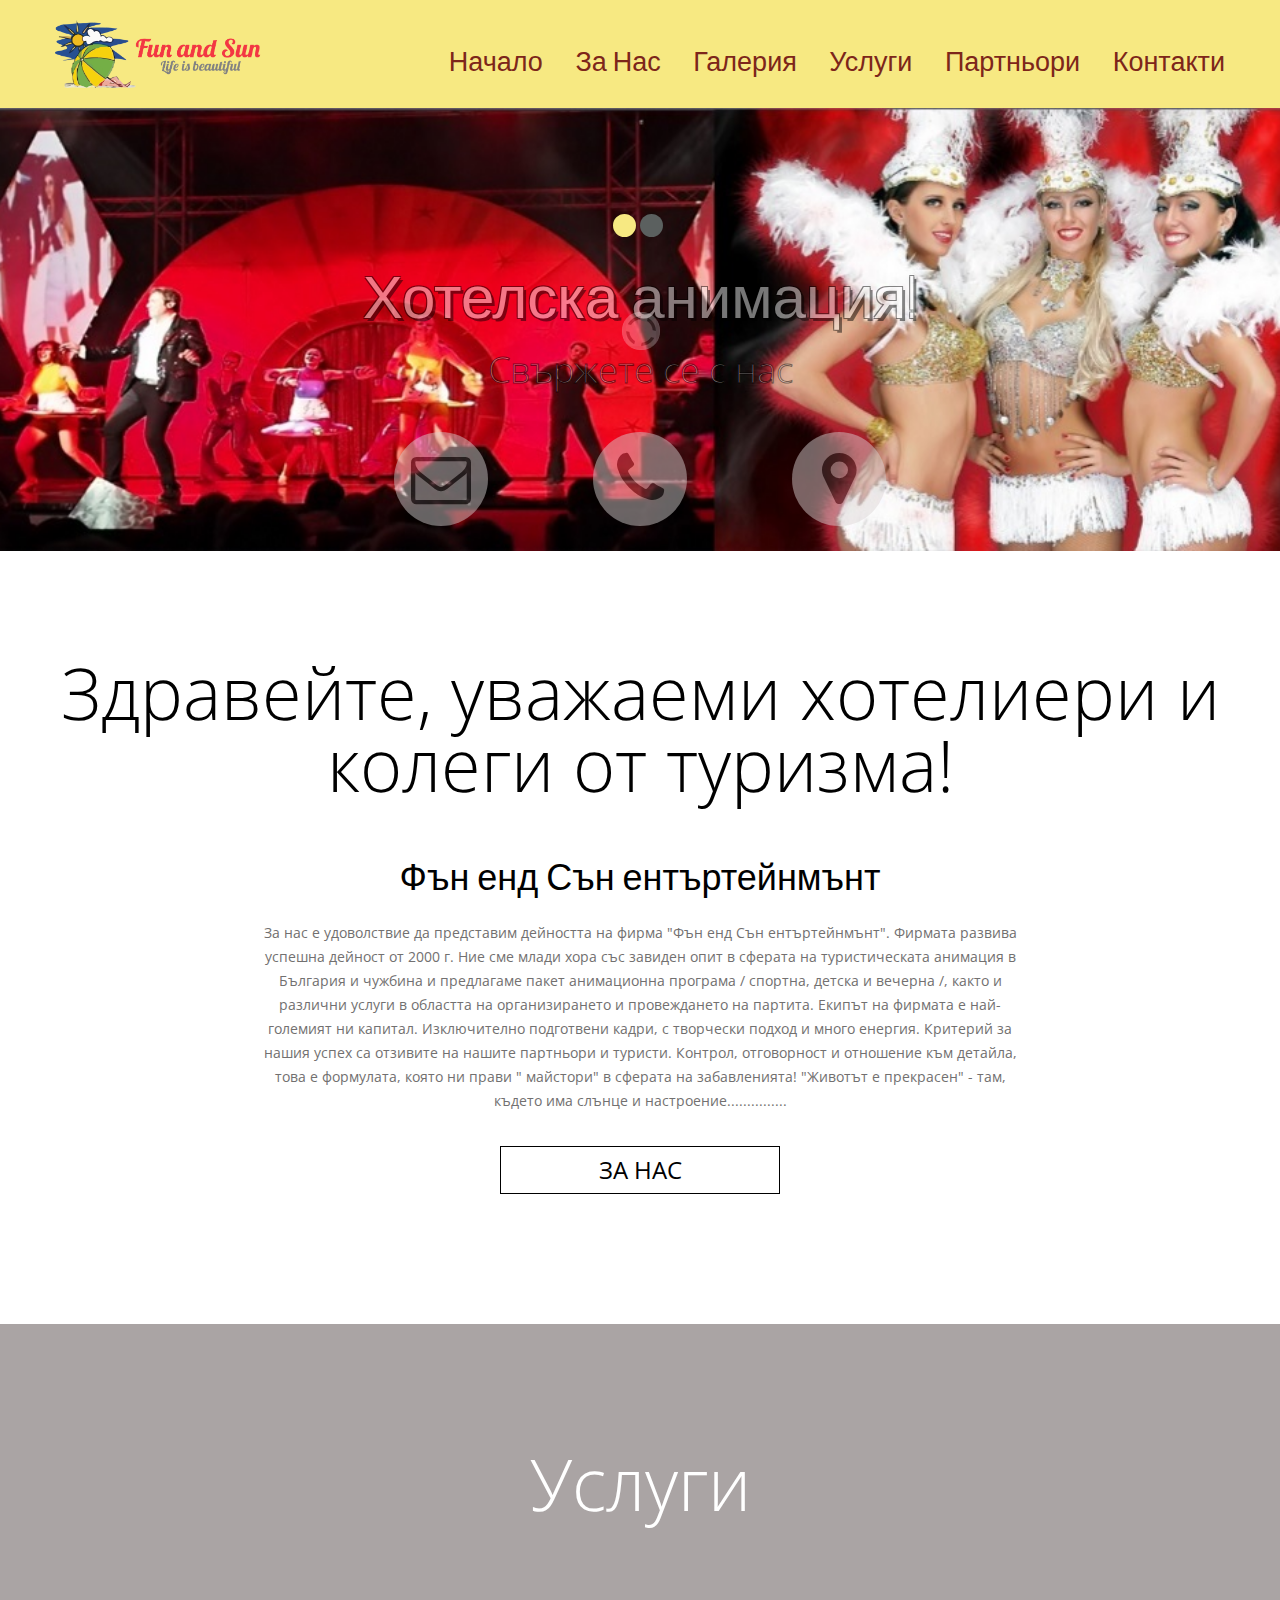
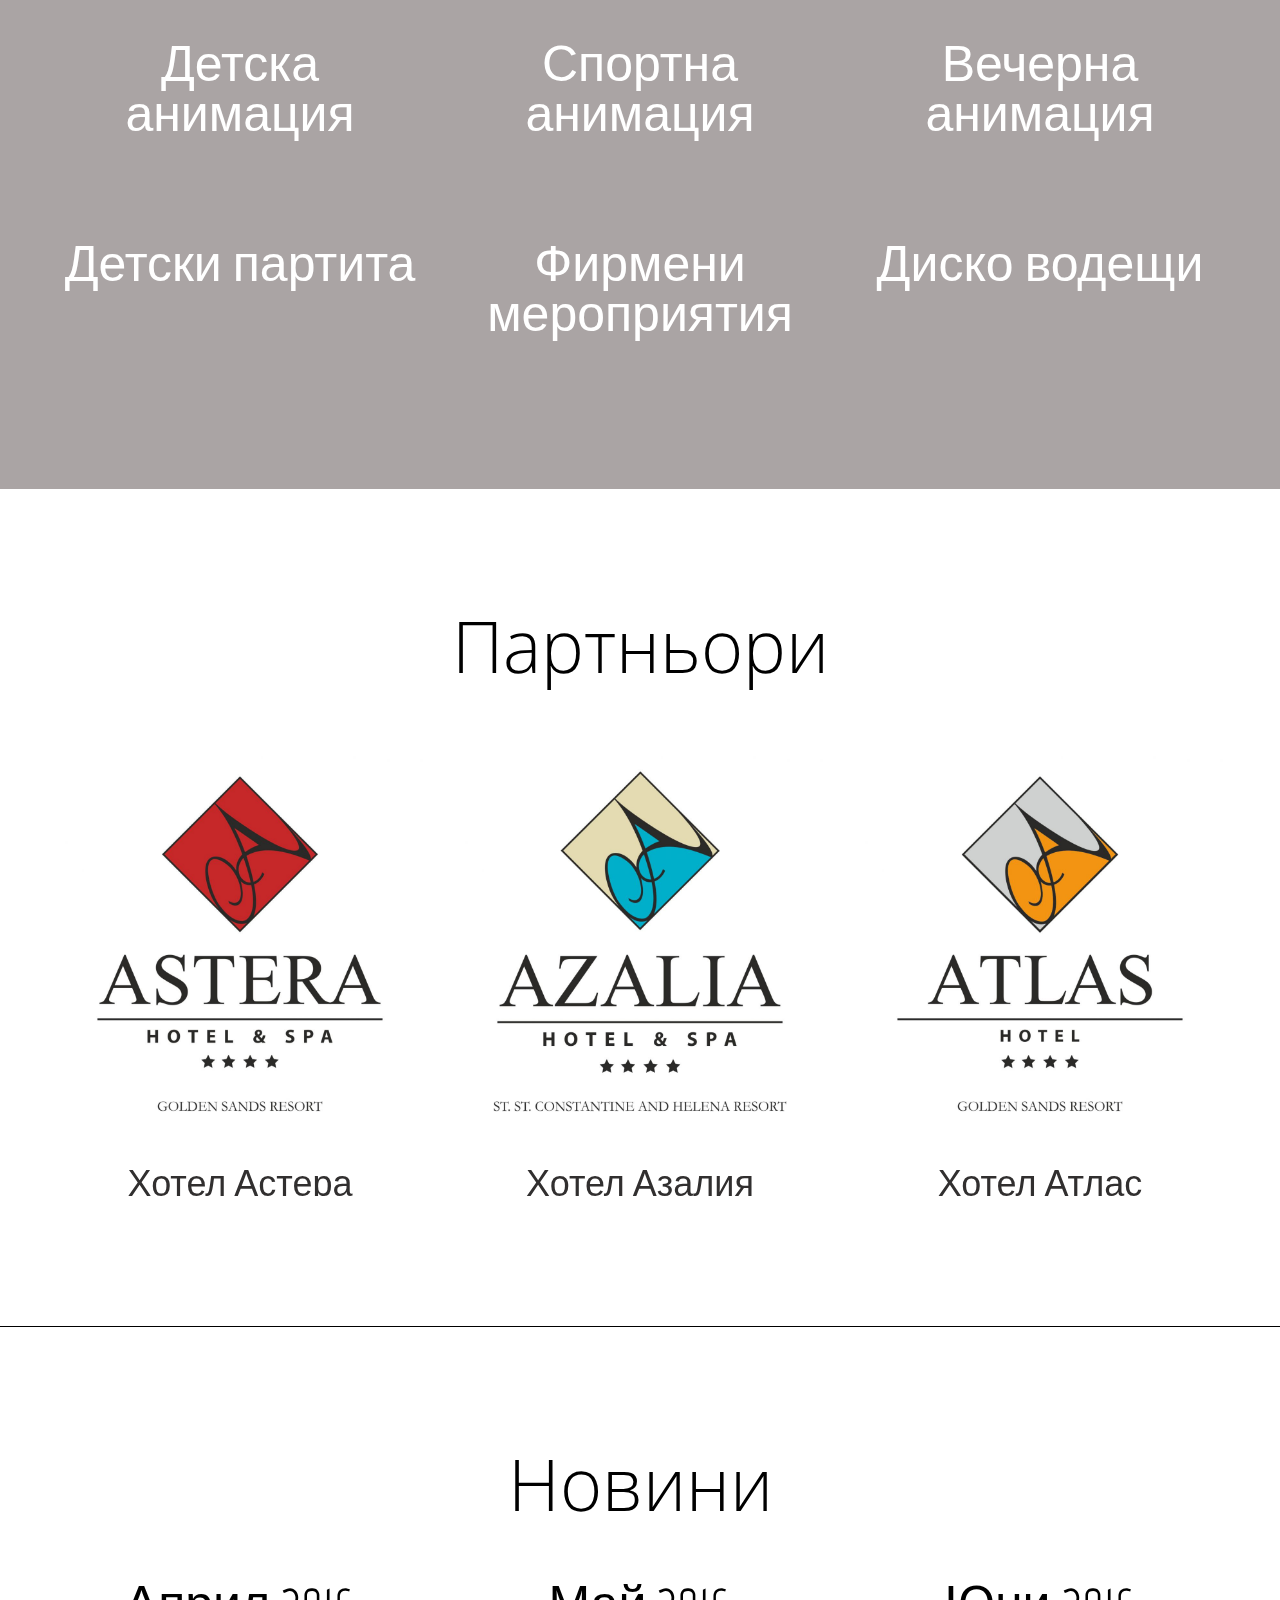
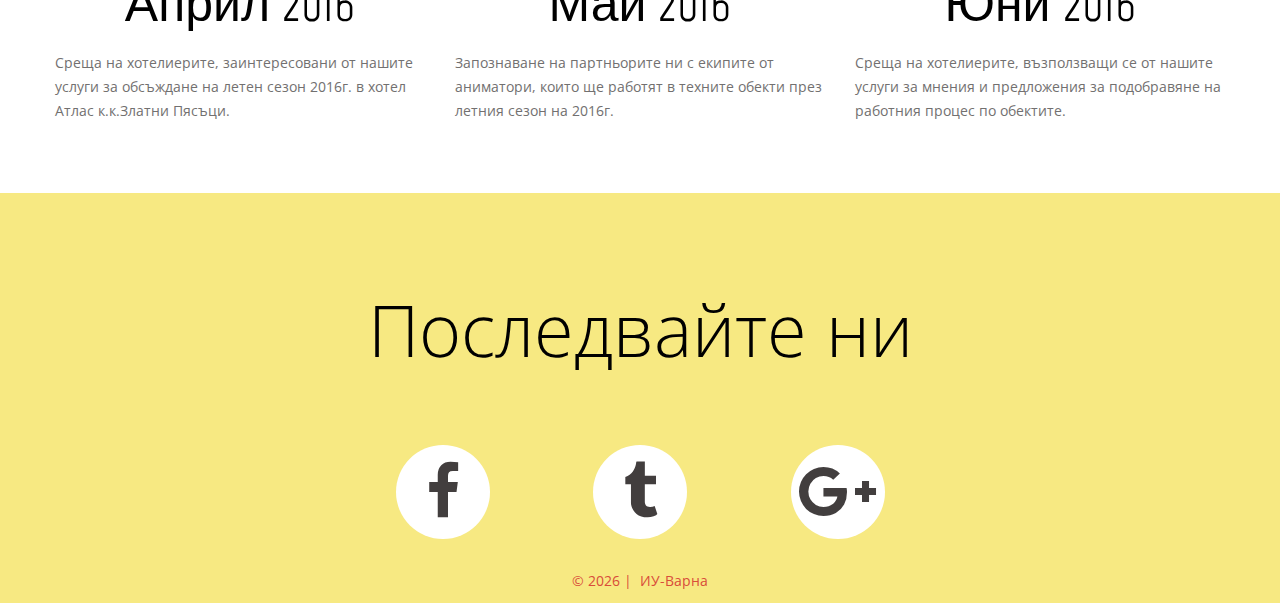
<file: index.html>
<!DOCTYPE html>
<html lang="en">
	<head>
    <meta charset="UTF-8">
        <meta name="description" content="Фън енд Сън ентъртейнмънт -  Фирмата развива успешна дейност от 2000 г. Ние сме млади хора със завиден опит в сферата на туристическата анимация в България и чужбина.">
        <meta name="keywords" content="
        анимация, детска, детска анимация, вечерна, вечерна анимация, спортна, спортна анимация,шоу, шоу програми, организиране на партита, фирмени парита, детски рожден ден">
        <meta name="author" content="Божидара Георгиева, Слави Петров">   
	<title>Fun & Sun</title>
	<meta charset="utf-8">
	<meta name = "format-detection" content = "telephone=no" />
	<link rel="icon" href="images/favicon.ico" type="image/x-icon">
	<link rel="stylesheet" href="css/grid.css">
	<link rel="stylesheet" href="css/style.css">
	<link rel="stylesheet" href="css/camera.css">
	<link rel="stylesheet" href="css/owl.carousel.css">

	<script src="js/jquery.js"></script>
	<script src="js/jquery-migrate-1.2.1.js"></script>
	<script src='js/camera.js'></script>
	<script src="js/owl.carousel.js"></script>
	<script src="js/jquery.stellar.js"></script>
	<script src="js/script.js"></script>
	<!--[if (gt IE 9)|!(IE)]><!-->
	<script src="js/jquery.mobile.customized.min.js"></script>
	<script src="js/wow.js"></script>
	<script>
		$(document).ready(function () {
			if ($('html').hasClass('desktop')) {
				new WOW().init();
			}
		});
	</script>
	<!--<![endif]-->
	<!--[if lt IE 8]>
	<div style=' clear: both; text-align:center; position: relative;'>
	 <a href="http://windows.microsoft.com/en-US/internet-explorer/products/ie/home?ocid=ie6_countdown_bannercode">
		 <img src="images/ie8-panel/warning_bar_0000_us.jpg" border="0" height="42" width="820" alt="You are using an outdated browser. For a faster, safer browsing experience, upgrade for free today." />
	 </a>
	</div>
	<![endif]-->
	<!--[if lt IE 9]>
		<script src="js/html5shiv.js"></script>
		<link rel="stylesheet" type="text/css" media="screen" href="css/ie.css">
	<![endif]-->
	</head>
<body class="index">
<!--==============================header=================================-->
<header id="header">
	<div id="stuck_container">
		<div class="container">
			<div class="row">
				<div class="grid_12">
					<!-- <h1><a href="index.html">Fun & Sun</a><span>Life is beautiful</span></h1> -->
					<img id="logo" src="images/logo.png" alt="">
					<nav>
						<ul class="sf-menu">
							
                            <li><a href="index.html">Начало</a></li>
							<li><a href="index-1.html">За Нас</a></li>
							<li><a href="index-2.html">Галерия</a></li>
							<li><a href="index-3.html">Услуги</a></li>
                            <li><a href="index-4.html">Партньори</a></li>
                            <li><a href="index-5.html">Контакти</a></li>
						</ul>
					</nav>
				</div>
			</div>
		</div>
	</div>
</header>

<!--=======content================================-->

<section id="content">
	<div class="full-width-container block-1">
		<div class="camera_container">
			<div id="camera_wrap">
				<div class="item" data-src="images/index_img_slider-1.jpg">
					<div class="camera_caption fadeIn">
						<h3>Хотелска анимация!</h3>
						<p>Свържете се с нас</p>
						<a href="#" class="btn bd-ra"><span class="fa fa-envelope-o"></span></a>
						<a href="#" class="btn bd-ra"><span class="fa fa-phone"></span></a>
						<a href="#" class="btn bd-ra"><span class="fa fa-map-marker"></span></a>
					</div>
				</div>
				<div class="item" data-src="images/index_img_slider-2.jpg">
					<div class="camera_caption fadeIn">
						<h3>Да се забавляваме заедно!</h3>
						<p>Свържете се с нас</p>
						<a href="#" class="btn bd-ra"><span class="fa fa-envelope-o"></span></a>
						<a href="#" class="btn bd-ra"><span class="fa fa-phone"></span></a>
						<a href="#" class="btn bd-ra"><span class="fa fa-map-marker"></span></a>
					</div>
				</div>
			</div>
		</div>
	</div>
	<div class="full-width-container block-2">
		<div class="container">
			<div class="row">
				<div class="grid_12">
					<header>
						<h2><span>Здравейте, уважаеми хотелиери и колеги от туризма!</span></h2>
					</header>
					<h4><a href="#">Фън енд Сън ентъртейнмънт</a></h4>
					<p>За нас е удоволствие да представим дейността на фирма "Фън енд Сън ентъртейнмънт". Фирмата развива успешна дейност от 2000 г. Ние сме млади хора със завиден опит в сферата на туристическата анимация в България и чужбина и предлагаме пакет анимационна програма / спортна, детска и вечерна /, както и различни услуги в областта на организирането и провеждането на партита.
Екипът на фирмата е най- големият ни капитал. Изключително подготвени кадри, с творчески подход и много енергия. Критерий за нашия успех са отзивите на нашите партньори и туристи. Контрол, отговорност и отношение към детайла, това е формулата, която ни прави " майстори" в сферата на забавленията!
"Животът е прекрасен" - там, където има слънце и настроение...............</p>
					<a href="index-1.html" class="btn">За Нас</a>
				</div>
			</div>
		</div>
	</div>
	<div class="full-width-container block-3 parallax-block" data-stellar-background-ratio="0.5">
		<div class="container">
			<div class="row">
				<div class="grid_12">
					<header>
						<h2><span>Услуги</span></h2>
					</header>
				</div>
				<div class="grid_4">
					<div class="element"><h3><a href="#">Детска анимация</a></h3></div>
				</div>
				<div class="grid_4">
					<div class="element"><h3><a href="#">Спортна анимация</a></h3></div>
				</div>
				<div class="grid_4">
					<div class="element"><h3><a href="#">Вечерна анимация</a></h3></div>
				</div>
				<div class="grid_4">
					<div class="element"><h3><a href="#">Детски партита</a></h3></div>
				</div>
				<div class="grid_4">
					<div class="element"><h3><a href="#">Фирмени мероприятия</a></h3></div>
				</div>
				<div class="grid_4">
					<div class="element"><h3><a href="#">Диско водещи</a></h3></div>
				</div>
			</div>
		</div>
	</div>
	<div class="full-width-container block-4">
		<div class="container">
			<div class="row">
				<div class="grid_12">
					<header>
						<h2><span>Партньори</span></h2>
					</header>
				</div>
			</div>
			<div class="row">
				<div id="owl-carousel" class="owl-carousel">
					<div class="grid_4">
						<div class="">
							<div class="img_container"><img src="images/index_img-1.jpg" alt="img"></div>
							<div class="owl-text">Хотел Астера</div>
						</div>
					</div>
					<div class="grid_4">
						<div class="">
							<div class="img_container"><img src="images/index_img-2.jpg" alt="img"></div>
							<div class="owl-text">Хотел Азалия</div>
						</div>
					</div>
					<div class="grid_4">
						<div class="">
							<div class="img_container"><img src="images/index_img-3.jpg" alt="img"></div>
							<div class="owl-text">Хотел Атлас</div>
						</div>
					</div>
				
						</div>
					</div>
				</div>
			</div>
		</div>
	</div>
	<div class="full-width-container block-5">
		<div class="container">
			<div class="row">
				<div class="grid_12">
					<header>
						<h2><span>Новини</span></h2>
					</header>
				</div>
				<div class="grid_4">
					<article>
						<h3><a href="#">Април 2016</a></h3>
						<p>Среща на хотелиерите, заинтересовани от нашите услуги за обсъждане на летен сезон 2016г. в хотел Атлас к.к.Златни Пясъци.</p>
						
					</article>
				</div>
				<div class="grid_4">
					<article>
						<h3><a href="#">Май 2016</a></h3>
						<p>Запознаване на партньорите ни с екипите от аниматори, които ще работят в техните обекти през летния сезон на 2016г.</p>
						
					</article>
				</div>
				<div class="grid_4">
					<article>
						<h3><a href="#">Юни 2016</a></h3>
						<p>Среща на хотелиерите, възползващи се от нашите услуги за мнения и предложения за подобравяне на работния процес по обектите. </p>
						
					</article>
				</div>
			</div>
		</div>
	</div>
</section>

<!--=======footer=================================-->
<footer id="footer">
	<div class="container">
		<div class="row">
			<div class="grid_12 copyright">
				<h2><span>Последвайте ни</span></h2>
				<a href="https://www.facebook.com/Fun-Sun-Entertainment-Company-170902872947442/?fref=ts" class="btn bd-ra"><span class="fa fa-facebook"></span></a>
				<a href="http://beachoceansea.tumblr.com/" class="btn bd-ra"><span class="fa fa-tumblr"></span></a>
				<a href="https://plus.google.com/+FunandsunholidaysKL/posts" class="btn bd-ra"><span class="fa fa-google-plus"></span></a>
				<pre>© <span id="copyright-year"></span> |  ИУ-Варна</pre>
				
			</div>
		</div>
	</div>
</footer>
<script>
	jQuery(function(){
		jQuery('#camera_wrap').camera({
			height: '34.58333333333333%',
			thumbnails: false,
			pagination: true,
			fx: 'simpleFade',
			loader: 'none',
			hover: false,
			navigation: false,
			playPause: false,
			minHeight: "139px",
		});
	});
</script>
<script>
	$(document).ready(function() {
		$(".owl-carousel").owlCarousel({
			navigation: true,
			pagination: false,
			items : 3,
			itemsDesktop : [1199,3],
			itemsDesktopSmall : [979,3],
			itemsTablet: [750,1],
			itemsMobile : [479,1],
			navigationText: false
		});
	});
</script>
<script>
	$(document).ready(function() { 
			if ($('html').hasClass('desktop')) {
				$.stellar({
					horizontalScrolling: false,
					verticalOffset: 20,
					resposive: true,
					hideDistantElements: true,
				});
			}
		});
</script>
</body>
</html>
</file>
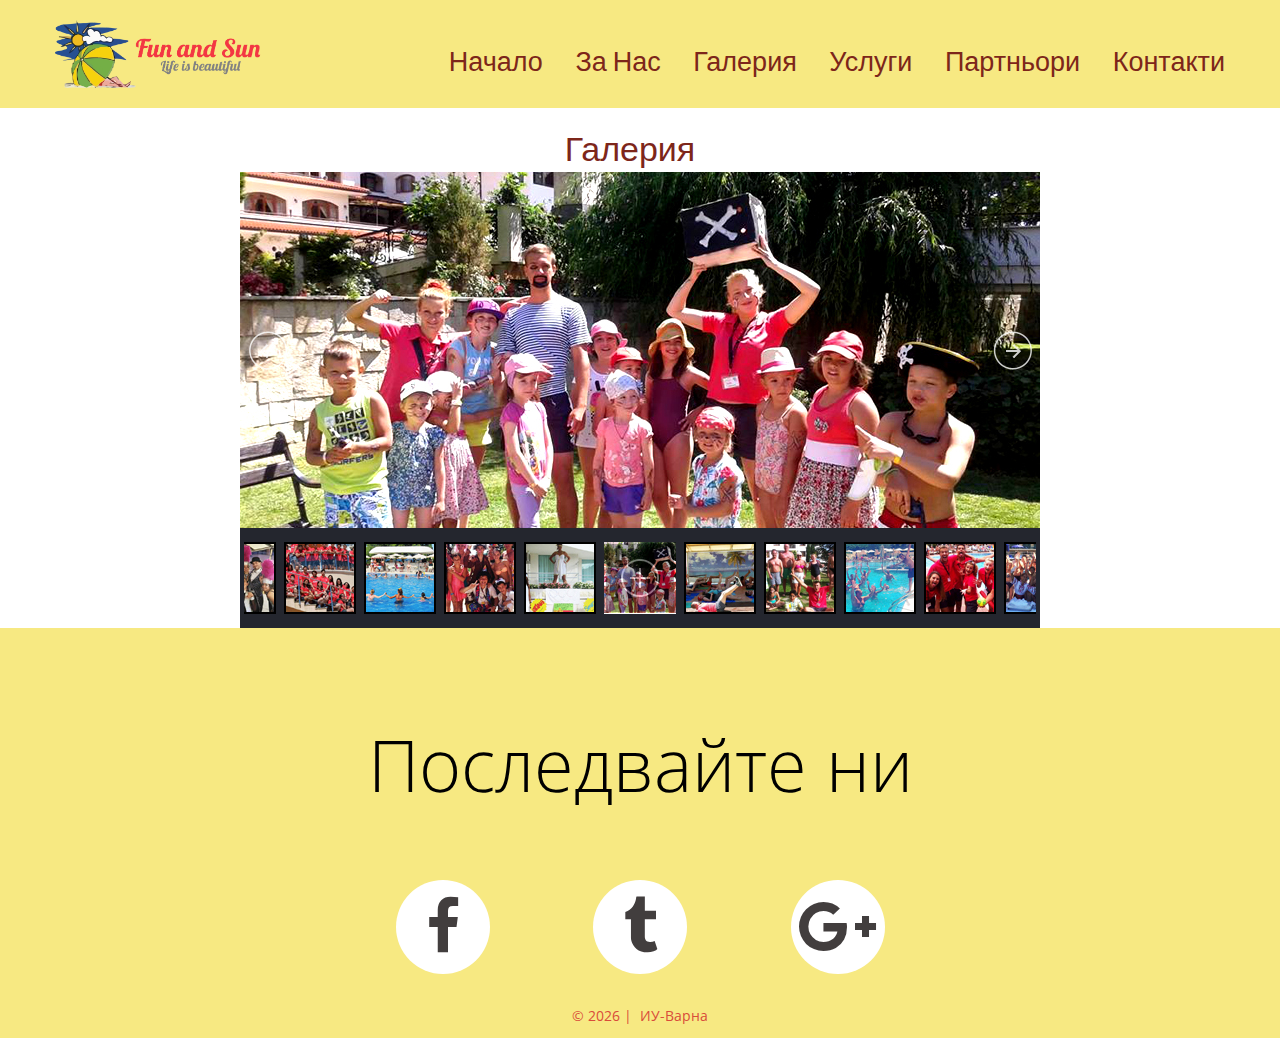
<file: index-2.html>
<!DOCTYPE html>
<html lang="en">
	<head>
	<title>Галерия</title>
	<meta charset="utf-8">
	<meta name = "format-detection" content = "telephone=no" />
	<link rel="icon" href="images/favicon.ico" type="image/x-icon">
	<link rel="stylesheet" href="css/grid.css">
	<link rel="stylesheet" href="css/style.css">
	<link rel="stylesheet" href="css/touchTouch.css">

	<script src="js/jquery.js"></script>
	<script src="js/jquery-migrate-1.2.1.js"></script>
	<script src="js/touchTouch.jquery.js"></script>
	<script src="js/script.js"></script>
	<!--[if (gt IE 9)|!(IE)]><!-->
	<script src="js/wow.js"></script>
	<script>
		$(document).ready(function () {
			if ($('html').hasClass('desktop')) {
				new WOW().init();
			}
		});
	</script>
	<!--<![endif]-->
	<!--[if lt IE 8]>
	<div style=' clear: both; text-align:center; position: relative;'>
	 <a href="http://windows.microsoft.com/en-US/internet-explorer/products/ie/home?ocid=ie6_countdown_bannercode">
		 <img src="images/ie8-panel/warning_bar_0000_us.jpg" border="0" height="42" width="820" alt="You are using an outdated browser. For a faster, safer browsing experience, upgrade for free today." />
	 </a>
	</div>
	<![endif]-->
	<!--[if lt IE 9]>
		<script src="js/html5shiv.js"></script>
		<link rel="stylesheet" type="text/css" media="screen" href="css/ie.css">
	<![endif]-->
	</head>
<body class="index-2">
<!--==============================header=================================-->
<header id="header">
	<div id="stuck_container">
		<div class="container">
			<div class="row">
				<div class="grid_12">
					<!-- <h1><a href="index.html">Fun & Sun</a><span>Life is beautiful</span></h1> -->
					<img id="logo" src="images/logo.png" alt="">
					<nav>
						<ul class="sf-menu">
							
                            <li><a href="index.html">Начало</a></li>
							<li><a href="index-1.html">За Нас</a></li>
							<li><a href="index-2.html">Галерия</a></li>
							<li><a href="index-3.html">Услуги</a></li>
                            <li><a href="index-4.html">Партньори</a></li>
                            <li><a href="index-5.html">Контакти</a></li>
						</ul>
					</nav>
				</div>
			</div>
		</div>
	</div>
</header>

<!--=======content================================-->
<h1 id="gallery">Галерия</h1>
<script>

+function(f,g,b,j,d,i,k){/*! Jssor */
new(function(){});var e=f.$JssorEasing$={tc:function(a){return-b.cos(a*b.PI)/2+.5},md:function(a){return a},zf:function(a){return a*a},hd:function(a){return-a*(a-2)},Af:function(a){return(a*=2)<1?1/2*a*a:-1/2*(--a*(a-2)-1)},Bf:function(a){return a*a*a},Cf:function(a){return(a-=1)*a*a+1},Df:function(a){return(a*=2)<1?1/2*a*a*a:1/2*((a-=2)*a*a+2)},Ef:function(a){return a*a*a*a},Ff:function(a){return-((a-=1)*a*a*a-1)},Gf:function(a){return(a*=2)<1?1/2*a*a*a*a:-1/2*((a-=2)*a*a*a-2)},Hf:function(a){return a*a*a*a*a},If:function(a){return(a-=1)*a*a*a*a+1},Jf:function(a){return(a*=2)<1?1/2*a*a*a*a*a:1/2*((a-=2)*a*a*a*a+2)},Kf:function(a){return 1-b.cos(a*b.PI/2)},Lf:function(a){return b.sin(a*b.PI/2)},Mf:function(a){return-1/2*(b.cos(b.PI*a)-1)},Nf:function(a){return a==0?0:b.pow(2,10*(a-1))},Of:function(a){return a==1?1:-b.pow(2,-10*a)+1},cg:function(a){return a==0||a==1?a:(a*=2)<1?1/2*b.pow(2,10*(a-1)):1/2*(-b.pow(2,-10*--a)+2)},bg:function(a){return-(b.sqrt(1-a*a)-1)},ag:function(a){return b.sqrt(1-(a-=1)*a)},Zf:function(a){return(a*=2)<1?-1/2*(b.sqrt(1-a*a)-1):1/2*(b.sqrt(1-(a-=2)*a)+1)},Yf:function(a){if(!a||a==1)return a;var c=.3,d=.075;return-(b.pow(2,10*(a-=1))*b.sin((a-d)*2*b.PI/c))},Xf:function(a){if(!a||a==1)return a;var c=.3,d=.075;return b.pow(2,-10*a)*b.sin((a-d)*2*b.PI/c)+1},dg:function(a){if(!a||a==1)return a;var c=.45,d=.1125;return(a*=2)<1?-.5*b.pow(2,10*(a-=1))*b.sin((a-d)*2*b.PI/c):b.pow(2,-10*(a-=1))*b.sin((a-d)*2*b.PI/c)*.5+1},Wf:function(a){var b=1.70158;return a*a*((b+1)*a-b)},Uf:function(a){var b=1.70158;return(a-=1)*a*((b+1)*a+b)+1},Tf:function(a){var b=1.70158;return(a*=2)<1?1/2*a*a*(((b*=1.525)+1)*a-b):1/2*((a-=2)*a*(((b*=1.525)+1)*a+b)+2)},Hd:function(a){return 1-e.Lc(1-a)},Lc:function(a){return a<1/2.75?7.5625*a*a:a<2/2.75?7.5625*(a-=1.5/2.75)*a+.75:a<2.5/2.75?7.5625*(a-=2.25/2.75)*a+.9375:7.5625*(a-=2.625/2.75)*a+.984375},Sf:function(a){return a<1/2?e.Hd(a*2)*.5:e.Lc(a*2-1)*.5+.5},Rf:function(){return 1-b.abs(1)},Qf:function(a){return 1-b.cos(a*b.PI*2)},Pf:function(a){return b.sin(a*b.PI*2)},xf:function(a){return 1-((a*=2)<1?(a=1-a)*a*a:(a-=1)*a*a)},wf:function(a){return(a*=2)<1?a*a*a:(a=2-a)*a*a}},c=f.$Jease$={vf:e.tc,l:e.md,df:e.zf,Pe:e.hd,Qe:e.Af,m:e.Bf,Kc:e.Cf,Re:e.Df,Se:e.Ef,Te:e.Ff,Ue:e.Gf,Ve:e.Hf,We:e.If,Xe:e.Jf,Ye:e.Kf,Ze:e.Lf,af:e.Mf,bf:e.Nf,cf:e.Of,ef:e.cg,uf:e.bg,ff:e.ag,gf:e.Zf,hf:e.Yf,jf:e.Xf,kf:e.dg,lf:e.Wf,mf:e.Uf,nf:e.Tf,of:e.Hd,pf:e.Lc,qf:e.Sf,rf:e.Rf,sf:e.Qf,tf:e.Pf,fg:e.xf,eg:e.wf};f.$JssorDirection$={};var a=f.$Jssor$=new function(){var c=this,Ab=/\S+/g,S=1,tb=2,Z=3,wb=4,db=5,I,s=0,l=0,q=0,J=0,C=0,B=navigator,ib=B.appName,n=B.userAgent;function Jb(){if(!I){I={Vg:"ontouchstart"in f||"createTouch"in g};var a;if(B.pointerEnabled||(a=B.msPointerEnabled))I.Pd=a?"msTouchAction":"touchAction"}return I}function t(i){if(!s){s=-1;if(ib=="Microsoft Internet Explorer"&&!!f.attachEvent&&!!f.ActiveXObject){var e=n.indexOf("MSIE");s=S;q=o(n.substring(e+5,n.indexOf(";",e)));/*@cc_on J=@_jscript_version@*/;l=g.documentMode||q}else if(ib=="Netscape"&&!!f.addEventListener){var d=n.indexOf("Firefox"),b=n.indexOf("Safari"),h=n.indexOf("Chrome"),c=n.indexOf("AppleWebKit");if(d>=0){s=tb;l=o(n.substring(d+8))}else if(b>=0){var j=n.substring(0,b).lastIndexOf("/");s=h>=0?wb:Z;l=o(n.substring(j+1,b))}else{var a=/Trident\/.*rv:([0-9]{1,}[\.0-9]{0,})/i.exec(n);if(a){s=S;l=q=o(a[1])}}if(c>=0)C=o(n.substring(c+12))}else{var a=/(opera)(?:.*version|)[ \/]([\w.]+)/i.exec(n);if(a){s=db;l=o(a[2])}}}return i==s}function p(){return t(S)}function N(){return p()&&(l<6||g.compatMode=="BackCompat")}function vb(){return t(Z)}function cb(){return t(db)}function ob(){return vb()&&C>534&&C<535}function L(){return p()&&l<9}function qb(a){var b;return function(d){if(!b){b=a;var c=a.substr(0,1).toUpperCase()+a.substr(1);m([a].concat(["WebKit","ms","Moz","O","webkit"]),function(g,f){var e=a;if(f)e=g+c;if(d.style[e]!=k)return b=e})}return b}}var pb=qb("transform");function hb(a){return{}.toString.call(a)}var H;function Gb(){if(!H){H={};m(["Boolean","Number","String","Function","Array","Date","RegExp","Object"],function(a){H["[object "+a+"]"]=a.toLowerCase()})}return H}function m(a,c){if(hb(a)=="[object Array]"){for(var b=0;b<a.length;b++)if(c(a[b],b,a))return d}else for(var e in a)if(c(a[e],e,a))return d}function z(a){return a==j?String(a):Gb()[hb(a)]||"object"}function fb(a){for(var b in a)return d}function x(a){try{return z(a)=="object"&&!a.nodeType&&a!=a.window&&(!a.constructor||{}.hasOwnProperty.call(a.constructor.prototype,"isPrototypeOf"))}catch(b){}}function w(a,b){return{x:a,y:b}}function lb(b,a){setTimeout(b,a||0)}function F(b,d,c){var a=!b||b=="inherit"?"":b;m(d,function(c){var b=c.exec(a);if(b){var d=a.substr(0,b.index),e=a.substr(b.lastIndex+1,a.length-(b.lastIndex+1));a=d+e}});a=c+(a.indexOf(" ")!=0?" ":"")+a;return a}function sb(b,a){if(l<9)b.style.filter=a}function Cb(g,a,i){if(!J||J<9){var e=a.vb,f=a.yb,j=(a.B||0)%360,h="";if(j||e!=k||f!=k){if(e==k)e=1;if(f==k)f=1;var d=c.Og(j/180*b.PI,e||1,f||1),i=c.Qg(d,a.ob,a.nb);c.Rg(g,i.y);c.Sg(g,i.x);h="progid:DXImageTransform.Microsoft.Matrix(M11="+d[0][0]+", M12="+d[0][1]+", M21="+d[1][0]+", M22="+d[1][1]+", SizingMethod='auto expand')"}var m=g.style.filter,n=new RegExp(/[\s]*progid:DXImageTransform\.Microsoft\.Matrix\([^\)]*\)/g),l=F(m,[n],h);sb(g,l)}}c.Tg=Jb;c.Cd=p;c.Eg=vb;c.Cc=cb;c.kb=L;c.wd=function(){return l};c.hg=function(){t();return C};c.D=lb;function V(a){a.constructor===V.caller&&a.zd&&a.zd.apply(a,V.caller.arguments)}c.zd=V;c.ub=function(a){if(c.Bd(a))a=g.getElementById(a);return a};function r(a){return a||f.event}c.Dd=r;c.uc=function(a){a=r(a);return a.target||a.srcElement||g};c.Fd=function(a){a=r(a);return{x:a.pageX||a.clientX||0,y:a.pageY||a.clientY||0}};function A(c,d,a){if(a!==k)c.style[d]=a==k?"":a;else{var b=c.currentStyle||c.style;a=b[d];if(a==""&&f.getComputedStyle){b=c.ownerDocument.defaultView.getComputedStyle(c,j);b&&(a=b.getPropertyValue(d)||b[d])}return a}}function X(b,c,a,d){if(a!==k){if(a==j)a="";else d&&(a+="px");A(b,c,a)}else return o(A(b,c))}function h(c,a){var d=a?X:A,b;if(a&4)b=qb(c);return function(e,f){return d(e,b?b(e):c,f,a&2)}}function Db(b){if(p()&&q<9){var a=/opacity=([^)]*)/.exec(b.style.filter||"");return a?o(a[1])/100:1}else return o(b.style.opacity||"1")}function Fb(c,a,f){if(p()&&q<9){var h=c.style.filter||"",i=new RegExp(/[\s]*alpha\([^\)]*\)/g),e=b.round(100*a),d="";if(e<100||f)d="alpha(opacity="+e+") ";var g=F(h,[i],d);sb(c,g)}else c.style.opacity=a==1?"":b.round(a*100)/100}var yb={B:["rotate"],Db:["rotateX"],Fb:["rotateY"],vb:["scaleX",2],yb:["scaleY",2],Qb:["translateX",1],Ub:["translateY",1],ac:["translateZ",1],gc:["skewX"],bc:["skewY"]};function nb(e,c){if(p()&&l&&l<10){delete c.Db;delete c.Fb}var d=pb(e);if(d){var b="";a.g(c,function(e,c){var a=yb[c];if(a){var d=a[1]||0;b+=(b?" ":"")+a[0]+"("+e+(["deg","px",""])[d]+")"}});e.style[d]=b}}c.mg=function(b,a){if(ob())lb(c.Q(j,nb,b,a));else(L()?Cb:nb)(b,a)};c.Sd=h("transformOrigin",4);c.ng=h("backfaceVisibility",4);c.og=h("transformStyle",4);c.pg=h("perspective",6);c.qg=h("perspectiveOrigin",4);c.rg=function(a,c){if(p()&&q<9||q<10&&N())a.style.zoom=c==1?"":c;else{var b=pb(a);if(b){var f="scale("+c+")",e=a.style[b],g=new RegExp(/[\s]*scale\(.*?\)/g),d=F(e,[g],f);a.style[b]=d}}};var bb=0,ub=0;c.tg=function(b,a){return L()?function(){var g=d,c=N()?b.document.body:b.document.documentElement;if(c){var f=c.offsetWidth-bb,e=c.offsetHeight-ub;if(f||e){bb+=f;ub+=e}else g=i}g&&a()}:a};c.nc=function(b,a){return function(d){d=r(d);var f=d.type,e=d.relatedTarget||(f=="mouseout"?d.toElement:d.fromElement);(!e||e!==a&&!c.ug(a,e))&&b(d)}};c.i=function(a,e,b,d){a=c.ub(a);if(a.addEventListener){e=="mousewheel"&&a.addEventListener("DOMMouseScroll",b,d);a.addEventListener(e,b,d)}else if(a.attachEvent){a.attachEvent("on"+e,b);d&&a.setCapture&&a.setCapture()}};c.W=function(a,d,e,b){a=c.ub(a);if(a.removeEventListener){d=="mousewheel"&&a.removeEventListener("DOMMouseScroll",e,b);a.removeEventListener(d,e,b)}else if(a.detachEvent){a.detachEvent("on"+d,e);b&&a.releaseCapture&&a.releaseCapture()}};c.hc=function(a){a=r(a);a.preventDefault&&a.preventDefault();a.cancel=d;a.returnValue=i};c.xg=function(a){a=r(a);a.stopPropagation&&a.stopPropagation();a.cancelBubble=d};c.Q=function(d,c){var a=[].slice.call(arguments,2),b=function(){var b=a.concat([].slice.call(arguments,0));return c.apply(d,b)};return b};c.yg=function(a,b){if(b==k)return a.textContent||a.innerText;var d=g.createTextNode(b);c.Bc(a);a.appendChild(d)};c.ab=function(d,c){for(var b=[],a=d.firstChild;a;a=a.nextSibling)(c||a.nodeType==1)&&b.push(a);return b};function gb(a,c,e,b){b=b||"u";for(a=a?a.firstChild:j;a;a=a.nextSibling)if(a.nodeType==1){if(R(a,b)==c)return a;if(!e){var d=gb(a,c,e,b);if(d)return d}}}c.I=gb;function P(a,d,f,b){b=b||"u";var c=[];for(a=a?a.firstChild:j;a;a=a.nextSibling)if(a.nodeType==1){R(a,b)==d&&c.push(a);if(!f){var e=P(a,d,f,b);if(e.length)c=c.concat(e)}}return c}function ab(a,c,d){for(a=a?a.firstChild:j;a;a=a.nextSibling)if(a.nodeType==1){if(a.tagName==c)return a;if(!d){var b=ab(a,c,d);if(b)return b}}}c.Ne=ab;function rb(a,c,e){var b=[];for(a=a?a.firstChild:j;a;a=a.nextSibling)if(a.nodeType==1){(!c||a.tagName==c)&&b.push(a);if(!e){var d=rb(a,c,e);if(d.length)b=b.concat(d)}}return b}c.Ag=rb;c.zg=function(b,a){return b.getElementsByTagName(a)};function y(){var e=arguments,d,c,b,a,g=1&e[0],f=1+g;d=e[f-1]||{};for(;f<e.length;f++)if(c=e[f])for(b in c){a=c[b];if(a!==k){a=c[b];var h=d[b];d[b]=g&&(x(h)||x(a))?y(g,{},h,a):a}}return d}c.u=y;function W(f,g){var d={},c,a,b;for(c in f){a=f[c];b=g[c];if(a!==b){var e;if(x(a)&&x(b)){a=W(a,b);e=!fb(a)}!e&&(d[c]=a)}}return d}c.pd=function(a){return z(a)=="function"};c.sc=function(a){return z(a)=="array"};c.Bd=function(a){return z(a)=="string"};c.dc=function(a){return!isNaN(o(a))&&isFinite(a)};c.g=m;c.wg=x;function O(a){return g.createElement(a)}c.wb=function(){return O("DIV")};c.sg=function(){return O("SPAN")};c.cd=function(){};function T(b,c,a){if(a==k)return b.getAttribute(c);b.setAttribute(c,a)}function R(a,b){return T(a,b)||T(a,"data-"+b)}c.K=T;c.n=R;function u(b,a){if(a==k)return b.className;b.className=a}c.sd=u;function kb(b){var a={};m(b,function(b){a[b]=b});return a}function mb(b,a){return b.match(a||Ab)}function M(b,a){return kb(mb(b||"",a))}c.lg=mb;function Y(b,c){var a="";m(c,function(c){a&&(a+=b);a+=c});return a}function E(a,c,b){u(a,Y(" ",y(W(M(u(a)),M(c)),M(b))))}c.kd=function(a){return a.parentNode};c.X=function(a){c.Bb(a,"none")};c.L=function(a,b){c.Bb(a,b?"none":"")};c.jg=function(b,a){b.removeAttribute(a)};c.Dg=function(){return p()&&l<10};c.Hg=function(d,c){if(c)d.style.clip="rect("+b.round(c.f)+"px "+b.round(c.v)+"px "+b.round(c.z)+"px "+b.round(c.e)+"px)";else{var g=d.style.cssText,f=[new RegExp(/[\s]*clip: rect\(.*?\)[;]?/i),new RegExp(/[\s]*cliptop: .*?[;]?/i),new RegExp(/[\s]*clipright: .*?[;]?/i),new RegExp(/[\s]*clipbottom: .*?[;]?/i),new RegExp(/[\s]*clipleft: .*?[;]?/i)],e=F(g,f,"");a.Vb(d,e)}};c.lb=function(){return+new Date};c.O=function(b,a){b.appendChild(a)};c.Yb=function(b,a,c){(c||a.parentNode).insertBefore(b,a)};c.Mb=function(a,b){(b||a.parentNode).removeChild(a)};c.Oe=function(a,b){m(a,function(a){c.Mb(a,b)})};c.Bc=function(a){c.Oe(c.ab(a,d),a)};c.Vf=function(a,b){var d=c.kd(a);b&1&&c.R(a,(c.o(d)-c.o(a))/2);b&2&&c.P(a,(c.r(d)-c.r(a))/2)};c.Tb=function(b,a){return parseInt(b,a||10)};var o=parseFloat;c.wc=o;c.ug=function(b,a){var c=g.body;while(a&&b!==a&&c!==a)try{a=a.parentNode}catch(d){return i}return b===a};function U(e,d,b){var a=e.cloneNode(!d);!b&&c.jg(a,"id");return a}c.fb=U;c.Gb=function(f,g){var a=new Image;function b(f,d){c.W(a,"load",b);c.W(a,"abort",e);c.W(a,"error",e);g&&g(a,d)}function e(a){b(a,d)}if(cb()&&l<11.6||!f)b(!f);else{c.i(a,"load",b);c.i(a,"abort",e);c.i(a,"error",e);a.src=f}};c.Xd=function(e,a,f){var d=e.length+1;function b(b){d--;if(a&&b&&b.src==a.src)a=b;!d&&f&&f(a)}m(e,function(a){c.Gb(a.src,b)});b()};c.qd=function(b,g,i,h){if(h)b=U(b);var c=P(b,g);if(!c.length)c=a.zg(b,g);for(var f=c.length-1;f>-1;f--){var d=c[f],e=U(i);u(e,u(d));a.Vb(e,d.style.cssText);a.Yb(e,d);a.Mb(d)}return b};function Hb(b){var l=this,p="",r=["av","pv","ds","dn"],f=[],q,j=0,h=0,e=0;function i(){E(b,q,f[e||j||h&2||h]);a.cb(b,"pointer-events",e?"none":"")}function d(){j=0;i();c.W(g,"mouseup",d);c.W(g,"touchend",d);c.W(g,"touchcancel",d)}function o(a){if(e)c.hc(a);else{j=4;i();c.i(g,"mouseup",d);c.i(g,"touchend",d);c.i(g,"touchcancel",d)}}l.gd=function(a){if(a===k)return h;h=a&2||a&1;i()};l.id=function(a){if(a===k)return!e;e=a?0:3;i()};l.S=b=c.ub(b);var n=a.lg(u(b));if(n)p=n.shift();m(r,function(a){f.push(p+a)});q=Y(" ",f);f.unshift("");c.i(b,"mousedown",o);c.i(b,"touchstart",o)}c.ec=function(a){return new Hb(a)};c.cb=A;c.xb=h("overflow");c.P=h("top",2);c.R=h("left",2);c.o=h("width",2);c.r=h("height",2);c.Sg=h("marginLeft",2);c.Rg=h("marginTop",2);c.J=h("position");c.Bb=h("display");c.N=h("zIndex",1);c.Kb=function(b,a,c){if(a!=k)Fb(b,a,c);else return Db(b)};c.Vb=function(a,b){if(b!=k)a.style.cssText=b;else return a.style.cssText};var Q={a:c.Kb,f:c.P,e:c.R,T:c.o,U:c.r,Hb:c.J,V:c.N},K;function G(){if(!K)K=y({c:c.Hg,H:c.mg},Q);return K}function eb(){var a={};a.H=a.H;a.H=a.B;a.H=a.Db;a.H=a.Fb;a.H=a.gc;a.H=a.bc;a.H=a.Qb;a.H=a.Ub;a.H=a.ac;return G()}c.ve=G;c.ld=eb;c.ue=function(c,b){G();var a={};m(b,function(d,b){if(Q[b])a[b]=Q[b](c)});return a};c.hb=function(c,b){var a=G();m(b,function(d,b){a[b]&&a[b](c,d)})};c.te=function(b,a){eb();c.hb(b,a)};var D=new function(){var a=this;function b(d,g){for(var j=d[0].length,i=d.length,h=g[0].length,f=[],c=0;c<i;c++)for(var k=f[c]=[],b=0;b<h;b++){for(var e=0,a=0;a<j;a++)e+=d[c][a]*g[a][b];k[b]=e}return f}a.vb=function(b,c){return a.Qd(b,c,0)};a.yb=function(b,c){return a.Qd(b,0,c)};a.Qd=function(a,c,d){return b(a,[[c,0],[0,d]])};a.Zb=function(d,c){var a=b(d,[[c.x],[c.y]]);return w(a[0][0],a[1][0])}};c.Og=function(d,a,c){var e=b.cos(d),f=b.sin(d);return[[e*a,-f*c],[f*a,e*c]]};c.Qg=function(d,c,a){var e=D.Zb(d,w(-c/2,-a/2)),f=D.Zb(d,w(c/2,-a/2)),g=D.Zb(d,w(c/2,a/2)),h=D.Zb(d,w(-c/2,a/2));return w(b.min(e.x,f.x,g.x,h.x)+c/2,b.min(e.y,f.y,g.y,h.y)+a/2)};var zb={p:1,vb:1,yb:1,B:0,Db:0,Fb:0,Qb:0,Ub:0,ac:0,gc:0,bc:0};c.vc=function(b){var c=b||{};if(b)if(a.pd(b))c={tb:c};else if(a.pd(b.c))c.c={tb:b.c};return c};function jb(d,a){var b={};m(d,function(d,e){var f=d;if(a[e]!=k)if(c.dc(d))f=d+a[e];else f=jb(d,a[e]);b[e]=f});return b}c.re=jb;c.xd=function(h,i,w,n,y,z,o){var c=i;if(h){c={};for(var g in i){var A=z[g]||1,v=y[g]||[0,1],d=(w-v[0])/v[1];d=b.min(b.max(d,0),1);d=d*A;var u=b.floor(d);if(d!=u)d-=u;var l=n.tb||e.tc,m,B=h[g],q=i[g];if(a.dc(q)){l=n[g]||l;var x=l(d);m=B+q*x}else{m=a.u({Ib:{}},h[g]);a.g(q.Ib||q,function(e,a){if(n.c)l=n.c[a]||n.c.tb||l;var c=l(d),b=e*c;m.Ib[a]=b;m[a]+=b})}c[g]=m}var t,f={ob:o.ob,nb:o.nb};a.g(zb,function(d,a){t=t||i[a];var b=c[a];if(b!=k){if(b!=d)f[a]=b;delete c[a]}else if(h[a]!=k&&h[a]!=d)f[a]=h[a]});if(i.p&&f.p){f.vb=f.p;f.yb=f.p}c.H=f}if(i.c&&o.mb){var p=c.c.Ib,s=(p.f||0)+(p.z||0),r=(p.e||0)+(p.v||0);c.e=(c.e||0)+r;c.f=(c.f||0)+s;c.c.e-=r;c.c.v-=r;c.c.f-=s;c.c.z-=s}if(c.c&&a.Dg()&&!c.c.f&&!c.c.e&&c.c.v==o.ob&&c.c.z==o.nb)c.c=j;return c}};function m(){var b=this,d=[];function i(a,b){d.push({Ac:a,rc:b})}function h(b,c){a.g(d,function(a,e){a.Ac==b&&a.rc===c&&d.splice(e,1)})}b.Nb=b.addEventListener=i;b.removeEventListener=h;b.s=function(b){var c=[].slice.call(arguments,1);a.g(d,function(a){a.Ac==b&&a.rc.apply(f,c)})}}var l=f.$JssorAnimator$=function(y,C,k,O,L,K){y=y||0;var c=this,q,n,o,u,z=0,G,H,F,B,x=0,h=0,m=0,D,l,g,e,p,w=[],A;function N(a){g+=a;e+=a;l+=a;h+=a;m+=a;x+=a}function t(n){var f=n;if(p&&(f>=e||f<=g))f=((f-g)%p+p)%p+g;if(!D||u||h!=f){var i=b.min(f,e);i=b.max(i,g);if(!D||u||i!=m){if(K){var j=(i-l)/(C||1);if(k.Ic)j=1-j;var o=a.xd(L,K,j,G,F,H,k);a.g(o,function(b,a){A[a]&&A[a](O,b)})}c.Gc(m-l,i-l);m=i;a.g(w,function(b,c){var a=n<h?w[w.length-c-1]:b;a.F(m-x)});var r=h,q=m;h=f;D=d;c.Rb(r,q)}}}function E(a,c,d){c&&a.Y(e);if(!d){g=b.min(g,a.Fc()+x);e=b.max(e,a.ib()+x)}w.push(a)}var r=f.requestAnimationFrame||f.webkitRequestAnimationFrame||f.mozRequestAnimationFrame||f.msRequestAnimationFrame;if(a.Eg()&&a.wd()<7)r=j;r=r||function(b){a.D(b,k.qb)};function I(){if(q){var d=a.lb(),e=b.min(d-z,k.Kd),c=h+e*o;z=d;if(c*o>=n*o)c=n;t(c);if(!u&&c*o>=n*o)J(B);else r(I)}}function s(f,i,j){if(!q){q=d;u=j;B=i;f=b.max(f,g);f=b.min(f,e);n=f;o=n<h?-1:1;c.Ld();z=a.lb();r(I)}}function J(a){if(q){u=q=B=i;c.Md();a&&a()}}c.Nd=function(a,b,c){s(a?h+a:e,b,c)};c.Rd=s;c.sb=J;c.ye=function(a){s(a)};c.eb=function(){return h};c.ad=function(){return n};c.Cb=function(){return m};c.F=t;c.mb=function(a){t(h+a)};c.ed=function(){return q};c.De=function(a){p=a};c.Y=N;c.M=function(a,b){E(a,0,b)};c.Pc=function(a){E(a,1)};c.Ge=function(a){e+=a};c.Fc=function(){return g};c.ib=function(){return e};c.Rb=c.Ld=c.Md=c.Gc=a.cd;c.Oc=a.lb();k=a.u({qb:16,Kd:50},k);p=k.fd;A=a.u({},a.ve(),k.Sc);g=l=y;e=y+C;H=k.ic||{};F=k.C||{};G=a.vc(k.j)};var o=f.$JssorSlideshowFormations$=new function(){var h=this;function g(b,a,c){c.push(a);b[a]=b[a]||[];b[a].push(c)}h.de=function(d){for(var e=[],a,c=0;c<d.E;c++)for(a=0;a<d.q;a++)g(e,b.ceil(1e5*b.random())%13,[c,a]);return e}},r=f.$JssorSlideshowRunner$=function(n,s,q,t,y){var f=this,u,g,c,x=0,w=t.Ud,r,h=8;function k(g,f){var c={qb:f,k:1,D:0,q:1,E:1,a:0,p:0,c:0,mb:i,A:i,Ic:i,pe:o.de,G:{bb:0,pb:0},j:e.tc,ic:{},oc:[],C:{}};a.u(c,g);c.j=a.vc(c.j);c.be=b.ceil(c.k/c.qb);c.ae=function(b,a){b/=c.q;a/=c.E;var f=b+"x"+a;if(!c.oc[f]){c.oc[f]={T:b,U:a};for(var d=0;d<c.q;d++)for(var e=0;e<c.E;e++)c.oc[f][e+","+d]={f:e*a,v:d*b+b,z:e*a+a,e:d*b}}return c.oc[f]};if(c.Mc){c.Mc=k(c.Mc,f);c.A=d}return c}function p(A,h,c,v,n,l){var y=this,t,u={},j={},m=[],f,e,r,p=c.G.bb||0,q=c.G.pb||0,g=c.ae(n,l),o=B(c),C=o.length-1,s=c.k+c.D*C,w=v+s,k=c.A,x;w+=50;function B(a){var b=a.pe(a);return a.Ic?b.reverse():b}y.nd=w;y.jc=function(d){d-=v;var e=d<s;if(e||x){x=e;if(!k)d=s-d;var f=b.ceil(d/c.qb);a.g(j,function(c,e){var d=b.max(f,c.Fe);d=b.min(d,c.length-1);if(c.Id!=d){if(!c.Id&&!k)a.L(m[e]);else d==c.Be&&k&&a.X(m[e]);c.Id=d;a.te(m[e],c[d])}})}};h=a.fb(h);if(a.kb()){var D=!h["no-image"],z=a.Ag(h);a.g(z,function(b){(D||b["jssor-slider"])&&a.Kb(b,a.Kb(b),d)})}a.g(o,function(h,m){a.g(h,function(G){var K=G[0],J=G[1],v=K+","+J,o=i,s=i,x=i;if(p&&J%2){if(p&3)o=!o;if(p&12)s=!s;if(p&16)x=!x}if(q&&K%2){if(q&3)o=!o;if(q&12)s=!s;if(q&16)x=!x}c.f=c.f||c.c&4;c.z=c.z||c.c&8;c.e=c.e||c.c&1;c.v=c.v||c.c&2;var E=s?c.z:c.f,B=s?c.f:c.z,D=o?c.v:c.e,C=o?c.e:c.v;c.c=E||B||D||C;r={};e={f:0,e:0,a:1,T:n,U:l};f=a.u({},e);t=a.u({},g[v]);if(c.a)e.a=2-c.a;if(c.V){e.V=c.V;f.V=0}var I=c.q*c.E>1||c.c;if(c.p||c.B){var H=d;if(a.kb())if(c.q*c.E>1)H=i;else I=i;if(H){e.p=c.p?c.p-1:1;f.p=1;if(a.kb()||a.Cc())e.p=b.min(e.p,2);var N=c.B||0;e.B=N*360*(x?-1:1);f.B=0}}if(I){var h=t.Ib={};if(c.c){var w=c.Me||1;if(E&&B){h.f=g.U/2*w;h.z=-h.f}else if(E)h.z=-g.U*w;else if(B)h.f=g.U*w;if(D&&C){h.e=g.T/2*w;h.v=-h.e}else if(D)h.v=-g.T*w;else if(C)h.e=g.T*w}r.c=t;f.c=g[v]}var L=o?1:-1,M=s?1:-1;if(c.x)e.e+=n*c.x*L;if(c.y)e.f+=l*c.y*M;a.g(e,function(b,c){if(a.dc(b))if(b!=f[c])r[c]=b-f[c]});u[v]=k?f:e;var F=c.be,A=b.round(m*c.D/c.qb);j[v]=new Array(A);j[v].Fe=A;j[v].Be=A+F-1;for(var z=0;z<=F;z++){var y=a.xd(f,r,z/F,c.j,c.C,c.ic,{mb:c.mb,ob:n,nb:l});y.V=y.V||1;j[v].push(y)}})});o.reverse();a.g(o,function(b){a.g(b,function(c){var f=c[0],e=c[1],d=f+","+e,b=h;if(e||f)b=a.fb(h);a.hb(b,u[d]);a.xb(b,"hidden");a.J(b,"absolute");A.qe(b);m[d]=b;a.L(b,!k)})})}function v(){var a=this,b=0;l.call(a,0,u);a.Rb=function(d,a){if(a-b>h){b=a;c&&c.jc(a);g&&g.jc(a)}};a.jb=r}f.se=function(){var a=0,c=t.gb,d=c.length;if(w)a=x++%d;else a=b.floor(b.random()*d);c[a]&&(c[a].rb=a);return c[a]};f.we=function(w,x,j,l,a){r=a;a=k(a,h);var i=l.Yc,e=j.Yc;i["no-image"]=!l.kc;e["no-image"]=!j.kc;var m=i,o=e,v=a,d=a.Mc||k({},h);if(!a.A){m=e;o=i}var t=d.Y||0;g=new p(n,o,d,b.max(t-d.qb,0),s,q);c=new p(n,m,v,b.max(d.qb-t,0),s,q);g.jc(0);c.jc(0);u=b.max(g.nd,c.nd);f.rb=w};f.Ob=function(){n.Ob();g=j;c=j};f.fe=function(){var a=j;if(c)a=new v;return a};if(a.kb()||a.Cc()||y&&a.hg()<537)h=16;m.call(f);l.call(f,-1e7,1e7)},h=f.$JssorSlider$=function(p,cc){var o=this;function yc(){var a=this;l.call(a,-1e8,2e8);a.ie=function(){var c=a.Cb(),d=b.floor(c),f=t(d),e=c-b.floor(c);return{rb:f,ge:d,Hb:e}};a.Rb=function(c,a){var e=b.floor(a);if(e!=a&&a>c)e++;Rb(e,d);o.s(h.Vd,t(a),t(c),a,c)}}function xc(){var b=this;l.call(b,0,0,{fd:r});a.g(C,function(a){D&1&&a.De(r);b.Pc(a);a.Y(ib/Yb)})}function wc(){var a=this,b=Tb.S;l.call(a,-1,2,{j:e.md,Sc:{Hb:Xb},fd:r},b,{Hb:1},{Hb:-2});a.qc=b}function jc(n,m){var a=this,e,f,g,k,b;l.call(a,-1e8,2e8,{Kd:100});a.Ld=function(){M=d;S=j;o.s(h.gg,t(w.eb()),w.eb())};a.Md=function(){M=i;k=i;var a=w.ie();o.s(h.Yd,t(w.eb()),w.eb());!a.Hb&&Ac(a.ge,s)};a.Rb=function(i,h){var a;if(k)a=b;else{a=f;if(g){var d=h/g;a=c.Wd(d)*(f-e)+e}}w.F(a)};a.Wb=function(b,d,c,h){e=b;f=d;g=c;w.F(b);a.F(0);a.Rd(c,h)};a.Zd=function(c){k=d;b=c;a.Nd(c,j,d)};a.ee=function(a){b=a};w=new yc;w.M(n);w.M(m)}function lc(){var c=this,b=Vb();a.N(b,0);a.cb(b,"pointerEvents","none");c.S=b;c.qe=function(c){a.O(b,c);a.L(b)};c.Ob=function(){a.X(b);a.Bc(b)}}function vc(n,f){var e=this,q,L,v,k,y=[],x,B,W,G,Q,F,g,w,p;l.call(e,-u,u+1,{});function E(b){q&&q.zb();T(n,b,0);F=d;q=new I.Z(n,I,a.wc(a.n(n,"idle"))||ic);q.F(0)}function Z(){q.Oc<I.Oc&&E()}function M(p,r,n){if(!G){G=d;if(k&&n){var g=n.width,b=n.height,m=g,l=b;if(g&&b&&c.Lb){if(c.Lb&3&&(!(c.Lb&4)||g>K||b>J)){var j=i,q=K/J*b/g;if(c.Lb&1)j=q>1;else if(c.Lb&2)j=q<1;m=j?g*J/b:K;l=j?J:b*K/g}a.o(k,m);a.r(k,l);a.P(k,(J-l)/2);a.R(k,(K-m)/2)}a.J(k,"absolute");o.s(h.ce,f)}}a.X(r);p&&p(e)}function Y(b,c,d,g){if(g==S&&s==f&&N)if(!zc){var a=t(b);A.we(a,f,c,e,d);c.he();U.Y(a-U.Fc()-1);U.F(a);z.Wb(b,b,0)}}function cb(b){if(b==S&&s==f){if(!g){var a=j;if(A)if(A.rb==f)a=A.fe();else A.Ob();Z();g=new sc(n,f,a,q);g.od(p)}!g.ed()&&g.Tc()}}function R(d,h,l){if(d==f){if(d!=h)C[h]&&C[h].ke();else!l&&g&&g.Je();p&&p.id();var m=S=a.lb();e.Gb(a.Q(j,cb,m))}else{var k=b.min(f,d),i=b.max(f,d),o=b.min(i-k,k+r-i),n=u+c.Ie-1;(!Q||o<=n)&&e.Gb()}}function db(){if(s==f&&g){g.sb();p&&p.He();p&&p.Ce();g.dd()}}function eb(){s==f&&g&&g.sb()}function ab(a){!P&&o.s(h.je,f,a)}function O(){p=w.pInstance;g&&g.od(p)}e.Gb=function(c,b){b=b||v;if(y.length&&!G){a.L(b);if(!W){W=d;o.s(h.Ae,f);a.g(y,function(b){if(!a.K(b,"src")){b.src=a.n(b,"src2");a.Bb(b,b["display-origin"])}})}a.Xd(y,k,a.Q(j,M,c,b))}else M(c,b)};e.Le=function(){var h=f;if(c.Wc<0)h-=r;var d=h+c.Wc*qc;if(D&2)d=t(d);if(!(D&1))d=b.max(0,b.min(d,r-u));if(d!=f){if(A){var e=A.se(r);if(e){var i=S=a.lb(),g=C[t(d)];return g.Gb(a.Q(j,Y,d,g,e,i),v)}}bb(d)}};e.Qc=function(){R(f,f,d)};e.ke=function(){p&&p.He();p&&p.Ce();e.td();g&&g.le();g=j;E()};e.he=function(){a.X(n)};e.td=function(){a.L(n)};e.me=function(){p&&p.id()};function T(b,c,e){if(a.K(b,"jssor-slider"))return;if(!F){if(b.tagName=="IMG"){y.push(b);if(!a.K(b,"src")){Q=d;b["display-origin"]=a.Bb(b);a.X(b)}}a.kb()&&a.N(b,(a.N(b)||0)+1)}var f=a.ab(b);a.g(f,function(f){var h=f.tagName,j=a.n(f,"u");if(j=="player"&&!w){w=f;if(w.pInstance)O();else a.i(w,"dataavailable",O)}if(j=="caption"){if(c){a.Sd(f,a.n(f,"to"));a.ng(f,a.n(f,"bf"));a.og(f,"preserve-3d")}else if(!a.Cd()){var g=a.fb(f,i,d);a.Yb(g,f,b);a.Mb(f,b);f=g;c=d}}else if(!F&&!e&&!k){if(h=="A"){if(a.n(f,"u")=="image")k=a.Ne(f,"IMG");else k=a.I(f,"image",d);if(k){x=f;a.Bb(x,"block");a.hb(x,V);B=a.fb(x,d);a.J(x,"relative");a.Kb(B,0);a.cb(B,"backgroundColor","#000")}}else if(h=="IMG"&&a.n(f,"u")=="image")k=f;if(k){k.border=0;a.hb(k,V)}}T(f,c,e+1)})}e.Gc=function(c,b){var a=u-b;Xb(L,a)};e.rb=f;m.call(e);a.pg(n,a.n(n,"p"));a.qg(n,a.n(n,"po"));var H=a.I(n,"thumb",d);if(H){e.ne=a.fb(H);a.X(H)}a.L(n);v=a.fb(fb);a.N(v,1e3);a.i(n,"click",ab);E(d);e.kc=k;e.Jd=B;e.Yc=n;e.qc=L=n;a.O(L,v);o.Nb(203,R);o.Nb(28,eb);o.Nb(24,db)}function sc(y,f,p,q){var b=this,m=0,u=0,g,j,e,c,k,t,r,n=C[f];l.call(b,0,0);function v(){a.Bc(L);Zb&&k&&n.Jd&&a.O(L,n.Jd);a.L(L,!k&&n.kc)}function w(){b.Tc()}function x(a){r=a;b.sb();b.Tc()}b.Tc=function(){var a=b.Cb();if(!B&&!M&&!r&&s==f){if(!a){if(g&&!k){k=d;b.dd(d);o.s(h.oe,f,m,u,g,c)}v()}var i,p=h.Zc;if(a!=c)if(a==e)i=c;else if(a==j)i=e;else if(!a)i=j;else i=b.ad();o.s(p,f,a,m,j,e,c);var l=N&&(!E||F);if(a==c)(e!=c&&!(E&12)||l)&&n.Le();else(l||a!=e)&&b.Rd(i,w)}};b.Je=function(){e==c&&e==b.Cb()&&b.F(j)};b.le=function(){A&&A.rb==f&&A.Ob();var a=b.Cb();a<c&&o.s(h.Zc,f,-a-1,m,j,e,c)};b.dd=function(b){p&&a.xb(jb,b&&p.jb.eh?"":"hidden")};b.Gc=function(b,a){if(k&&a>=g){k=i;v();n.td();A.Ob();o.s(h.ze,f,m,u,g,c)}o.s(h.Ee,f,a,m,j,e,c)};b.od=function(a){if(a&&!t){t=a;a.Nb($JssorPlayer$.xe,x)}};p&&b.Pc(p);g=b.ib();b.Pc(q);j=g+q.Sb;e=g+q.cc;c=b.ib()}function Xb(g,f){var e=x>0?x:eb,c=zb*f*(e&1),d=Ab*f*(e>>1&1);c=b.round(c);d=b.round(d);a.R(g,c);a.P(g,d)}function Nb(){pb=M;Ib=z.ad();G=w.eb()}function ec(){Nb();if(B||!F&&E&12){z.sb();o.s(h.Ke)}}function bc(f){if(!B&&(F||!(E&12))&&!z.ed()){var d=w.eb(),a=b.ceil(G);if(f&&b.abs(H)>=c.Od){a=b.ceil(d);a+=hb}if(!(D&1))a=b.min(r-u,b.max(a,0));var e=b.abs(a-d);e=1-b.pow(1-e,5);if(!P&&pb)z.ye(Ib);else if(d==a){sb.me();sb.Qc()}else z.Wb(d,a,e*Sb)}}function Hb(b){!a.n(a.uc(b),"nodrag")&&a.hc(b)}function oc(a){Wb(a,1)}function Wb(b,c){b=a.Dd(b);var k=a.uc(b);if(!O&&!a.n(k,"nodrag")&&pc()&&(!c||b.touches.length==1)){B=d;yb=i;S=j;a.i(g,c?"touchmove":"mousemove",Bb);a.lb();P=0;ec();if(!pb)x=0;if(c){var f=b.touches[0];ub=f.clientX;vb=f.clientY}else{var e=a.Fd(b);ub=e.x;vb=e.y}H=0;gb=0;hb=0;o.s(h.Pg,t(G),G,b)}}function Bb(e){if(B){e=a.Dd(e);var f;if(e.type!="mousemove"){var l=e.touches[0];f={x:l.clientX,y:l.clientY}}else f=a.Fd(e);if(f){var j=f.x-ub,k=f.y-vb;if(b.floor(G)!=G)x=x||eb&O;if((j||k)&&!x){if(O==3)if(b.abs(k)>b.abs(j))x=2;else x=1;else x=O;if(mb&&x==1&&b.abs(k)-b.abs(j)>3)yb=d}if(x){var c=k,i=Ab;if(x==1){c=j;i=zb}if(!(D&1)){if(c>0){var g=i*s,h=c-g;if(h>0)c=g+b.sqrt(h)*5}if(c<0){var g=i*(r-u-s),h=-c-g;if(h>0)c=-g-b.sqrt(h)*5}}if(H-gb<-2)hb=0;else if(H-gb>2)hb=-1;gb=H;H=c;rb=G-H/i/(Y||1);if(H&&x&&!yb){a.hc(e);if(!M)z.Zd(rb);else z.ee(rb)}}}}}function ab(){nc();if(B){B=i;a.lb();a.W(g,"mousemove",Bb);a.W(g,"touchmove",Bb);P=H;z.sb();var b=w.eb();o.s(h.Ug,t(b),b,t(G),G);E&12&&Nb();bc(d)}}function fc(c){if(P){a.xg(c);var b=a.uc(c);while(b&&v!==b){b.tagName=="A"&&a.hc(c);try{b=b.parentNode}catch(d){break}}}}function hc(a){C[s];s=t(a);sb=C[s];Rb(a);return s}function Ac(a,b){x=0;hc(a);o.s(h.ig,t(a),b)}function Rb(b,c){wb=b;a.g(T,function(a){a.zc(t(b),b,c)})}function pc(){var b=h.jd||0,a=X;if(mb)a&1&&(a&=1);h.jd|=a;return O=a&~b}function nc(){if(O){h.jd&=~X;O=0}}function Vb(){var b=a.wb();a.hb(b,V);a.J(b,"absolute");return b}function t(a){return(a%r+r)%r}function gc(a,d){if(d)if(!D){a=b.min(b.max(a+wb,0),r-u);d=i}else if(D&2){a=t(a+wb);d=i}bb(a,c.yc,d)}function xb(){a.g(T,function(a){a.xc(a.fc.Xg<=F)})}function Cc(){if(!F){F=1;xb();if(!B){E&12&&bc();E&3&&C[s].Qc()}}}function Bc(){if(F){F=0;xb();B||!(E&12)||ec()}}function Dc(){V={T:K,U:J,f:0,e:0};a.g(Q,function(b){a.hb(b,V);a.J(b,"absolute");a.xb(b,"hidden");a.X(b)});a.hb(fb,V)}function ob(b,a){bb(b,a,d)}function bb(g,f,l){if(Pb&&(!B&&(F||!(E&12))||c.Ad)){M=d;B=i;z.sb();if(f==k)f=Sb;var e=Cb.Cb(),a=g;if(l){a=e+g;if(g>0)a=b.ceil(a);else a=b.floor(a)}if(D&2)a=t(a);if(!(D&1))a=b.max(0,b.min(a,r-u));var j=(a-e)%r;a=e+j;var h=e==a?0:f*b.abs(j);h=b.min(h,f*u*1.5);z.Wb(e,a,h||1)}}o.vg=bb;o.Nd=function(){if(!N){N=d;C[s]&&C[s].Qc()}};o.kg=function(){return P};function W(){return a.o(y||p)}function lb(){return a.r(y||p)}o.ob=W;o.nb=lb;function Eb(c,d){if(c==k)return a.o(p);if(!y){var b=a.wb(g);a.sd(b,a.sd(p));a.Vb(b,a.Vb(p));a.Bb(b,"block");a.J(b,"relative");a.P(b,0);a.R(b,0);a.xb(b,"visible");y=a.wb(g);a.J(y,"absolute");a.P(y,0);a.R(y,0);a.o(y,a.o(p));a.r(y,a.r(p));a.Sd(y,"0 0");a.O(y,b);var h=a.ab(p);a.O(p,y);a.cb(p,"backgroundImage","");a.g(h,function(c){a.O(a.n(c,"noscale")?p:b,c);a.n(c,"autocenter")&&Jb.push(c)})}Y=c/(d?a.r:a.o)(y);a.rg(y,Y);var f=d?Y*W():c,e=d?c:Y*lb();a.o(p,f);a.r(p,e);a.g(Jb,function(b){var c=a.Tb(a.n(b,"autocenter"));a.Vf(b,c)})}o.Cg=Eb;o.yd=function(a){var d=b.ceil(t(ib/Yb)),c=t(a-s+d);if(c>u){if(a-s>r/2)a-=r;else if(a-s<=-r/2)a+=r}else a=s+c-d;return a};m.call(o);o.S=p=a.ub(p);var c=a.u({Lb:0,Ie:1,Uc:1,Dc:0,Rc:i,Xb:1,Ad:d,Wc:1,Td:3e3,ud:1,yc:500,Wd:e.hd,Od:20,vd:0,q:1,Nc:0,Mg:1,Jc:1,Ed:1},cc);if(c.Ng!=k)c.Td=c.Ng;if(c.Hc!=k)c.q=c.Hc;if(c.Kg!=k)c.Nc=c.Kg;var eb=c.Jc&3,qc=(c.Jc&4)/-4||1,kb=c.Bg,I=a.u({Z:q,Jg:1,Ig:1},c.ch);I.gb=I.gb||I.bh;var Fb=c.ah,Z=c.Gg,db=c.Fg,R=!c.Mg,y,v=a.I(p,"slides",R),fb=a.I(p,"loading",R)||a.wb(g),Lb=a.I(p,"navigator",R),dc=a.I(p,"arrowleft",R),ac=a.I(p,"arrowright",R),Kb=a.I(p,"thumbnavigator",R),mc=a.o(v),kc=a.r(v),V,Q=[],rc=a.ab(v);a.g(rc,function(b){if(b.tagName=="DIV"&&!a.n(b,"u"))Q.push(b);else a.kb()&&a.N(b,(a.N(b)||0)+1)});var s=-1,wb,sb,r=Q.length,K=c.Lg||mc,J=c.Wg||kc,Ub=c.vd,zb=K+Ub,Ab=J+Ub,Yb=eb&1?zb:Ab,u=b.min(c.q,r),jb,x,O,yb,T=[],Ob,Qb,Mb,Zb,zc,N,E=c.ud,ic=c.Td,Sb=c.yc,qb,tb,ib,Pb=u<r,D=Pb?c.Xb:0,X,P,F=1,M,B,S,ub=0,vb=0,H,gb,hb,Cb,w,U,z,Tb=new lc,Y,Jb=[];N=c.Rc;o.fc=cc;Dc();a.K(p,"jssor-slider",d);a.N(v,a.N(v)||0);a.J(v,"absolute");jb=a.fb(v,d);a.Yb(jb,v);if(kb){Zb=kb.dh;qb=kb.Z;tb=u==1&&r>1&&qb&&(!a.Cd()||a.wd()>=8)}ib=tb||u>=r||!(D&1)?0:c.Nc;X=(u>1||ib?eb:-1)&c.Ed;var Gb=v,C=[],A,L,Db=a.Tg(),mb=Db.Vg,G,pb,Ib,rb;Db.Pd&&a.cb(Gb,Db.Pd,([j,"pan-y","pan-x","none"])[X]||"");U=new wc;if(tb)A=new qb(Tb,K,J,kb,mb);a.O(jb,U.qc);a.xb(v,"hidden");L=Vb();a.cb(L,"backgroundColor","#000");a.Kb(L,0);a.Yb(L,Gb.firstChild,Gb);for(var cb=0;cb<Q.length;cb++){var tc=Q[cb],uc=new vc(tc,cb);C.push(uc)}a.X(fb);Cb=new xc;z=new jc(Cb,U);if(X){a.i(v,"mousedown",Wb);a.i(v,"touchstart",oc);a.i(v,"dragstart",Hb);a.i(v,"selectstart",Hb);a.i(g,"mouseup",ab);a.i(g,"touchend",ab);a.i(g,"touchcancel",ab);a.i(f,"blur",ab)}E&=mb?10:5;if(Lb&&Fb){Ob=new Fb.Z(Lb,Fb,W(),lb());T.push(Ob)}if(Z&&dc&&ac){Z.Xb=D;Z.q=u;Qb=new Z.Z(dc,ac,Z,W(),lb());T.push(Qb)}if(Kb&&db){db.Dc=c.Dc;Mb=new db.Z(Kb,db);T.push(Mb)}a.g(T,function(a){a.Ec(r,C,fb);a.Nb(n.pc,gc)});a.cb(p,"visibility","visible");Eb(W());a.i(v,"click",fc);a.i(p,"mouseout",a.nc(Cc,p));a.i(p,"mouseover",a.nc(Bc,p));xb();c.Uc&&a.i(g,"keydown",function(a){if(a.keyCode==37)ob(-c.Uc);else a.keyCode==39&&ob(c.Uc)});var nb=c.Dc;if(!(D&1))nb=b.max(0,b.min(nb,r-u));z.Wb(nb,nb,0)};h.je=21;h.Pg=22;h.Ug=23;h.gg=24;h.Yd=25;h.Ae=26;h.ce=27;h.Ke=28;h.Vd=202;h.ig=203;h.oe=206;h.ze=207;h.Ee=208;h.Zc=209;var n={pc:1};f.$JssorBulletNavigator$=function(e,C){var f=this;m.call(f);e=a.ub(e);var s,A,z,r,l=0,c,o,k,w,x,h,g,q,p,B=[],y=[];function v(a){a!=-1&&y[a].gd(a==l)}function t(a){f.s(n.pc,a*o)}f.S=e;f.zc=function(a){if(a!=r){var d=l,c=b.floor(a/o);l=c;r=a;v(d);v(c)}};f.xc=function(b){a.L(e,b)};var u;f.Ec=function(D){if(!u){s=b.ceil(D/o);l=0;var n=q+w,r=p+x,m=b.ceil(s/k)-1;A=q+n*(!h?m:k-1);z=p+r*(h?m:k-1);a.o(e,A);a.r(e,z);for(var f=0;f<s;f++){var C=a.sg();a.yg(C,f+1);var i=a.qd(g,"numbertemplate",C,d);a.J(i,"absolute");var v=f%(m+1);a.R(i,!h?n*v:f%k*n);a.P(i,h?r*v:b.floor(f/(m+1))*r);a.O(e,i);B[f]=i;c.Eb&1&&a.i(i,"click",a.Q(j,t,f));c.Eb&2&&a.i(i,"mouseover",a.nc(a.Q(j,t,f),i));y[f]=a.ec(i)}u=d}};f.fc=c=a.u({mc:10,lc:10,Pb:1,Eb:1},C);g=a.I(e,"prototype");q=a.o(g);p=a.r(g);a.Mb(g,e);o=c.bd||1;k=c.rd||1;w=c.mc;x=c.lc;h=c.Pb-1;c.Xc==i&&a.K(e,"noscale",d);c.db&&a.K(e,"autocenter",c.db)};var s=f.$JssorArrowNavigator$=function(b,g,h){var c=this;m.call(c);var r,q,e,f,k;a.o(b);a.r(b);function l(a){c.s(n.pc,a,d)}function p(c){a.L(b,c||!h.Xb&&e==0);a.L(g,c||!h.Xb&&e>=q-h.q);r=c}c.zc=function(b,a,c){if(c)e=a;else{e=b;p(r)}};c.xc=p;var o;c.Ec=function(c){q=c;e=0;if(!o){a.i(b,"click",a.Q(j,l,-k));a.i(g,"click",a.Q(j,l,k));a.ec(b);a.ec(g);o=d}};c.fc=f=a.u({bd:1},h);k=f.bd;if(f.Xc==i){a.K(b,"noscale",d);a.K(g,"noscale",d)}if(f.db){a.K(b,"autocenter",f.db);a.K(g,"autocenter",f.db)}},p=f.$JssorThumbnailNavigator$=function(g,C){var l=this,A,q,c,w=[],y,x,e,r,s,v,u,p,t,f,o;m.call(l);g=a.ub(g);function B(m,f){var g=this,b,k,i;function p(){k.gd(q==f)}function h(d){if(d||!t.kg()){var a=e-f%e,b=t.yd((f+a)/e-1),c=b*e+e-a;l.s(n.pc,c)}}g.rb=f;g.Vc=p;i=m.ne||m.kc||a.wb();g.qc=b=a.qd(o,"thumbnailtemplate",i,d);k=a.ec(b);c.Eb&1&&a.i(b,"click",a.Q(j,h,0));c.Eb&2&&a.i(b,"mouseover",a.nc(a.Q(j,h,1),b))}l.zc=function(c,d,f){var a=q;q=c;a!=-1&&w[a].Vc();w[c].Vc();!f&&t.vg(t.yd(b.floor(d/e)))};l.xc=function(b){a.L(g,b)};var z;l.Ec=function(D,C){if(!z){A=D;b.ceil(A/e);q=-1;p=b.min(p,C.length);var j=c.Pb&1,m=v+(v+r)*(e-1)*(1-j),l=u+(u+s)*(e-1)*j,o=m+(m+r)*(p-1)*j,n=l+(l+s)*(p-1)*(1-j);a.J(f,"absolute");a.xb(f,"hidden");c.db&1&&a.R(f,(y-o)/2);c.db&2&&a.P(f,(x-n)/2);a.o(f,o);a.r(f,n);var k=[];a.g(C,function(l,g){var h=new B(l,g),d=h.qc,c=b.floor(g/e),i=g%e;a.R(d,(v+r)*i*(1-j));a.P(d,(u+s)*i*j);if(!k[c]){k[c]=a.wb();a.O(f,k[c])}a.O(k[c],d);w.push(h)});var E=a.u({Rc:i,Ad:i,Lg:m,Wg:l,vd:r*j+s*(1-j),Od:12,yc:200,ud:1,Jc:c.Pb,Ed:c.Zg||c.Yg?0:c.Pb},c);t=new h(g,E);z=d}};l.fc=c=a.u({mc:0,lc:0,q:1,Pb:1,db:3,Eb:1},C);if(c.Hc!=k)c.q=c.Hc;if(c.E!=k)c.rd=c.E;y=a.o(g);x=a.r(g);f=a.I(g,"slides",d);o=a.I(f,"prototype");v=a.o(o);u=a.r(o);a.Mb(o,f);e=c.rd||1;r=c.mc;s=c.lc;p=c.q;c.Xc==i&&a.K(g,"noscale",d)};function q(e,d,c){var b=this;l.call(b,0,c);b.zb=a.cd;b.Sb=0;b.cc=c}f.$JssorCaptionSlider$=function(h,f,i){var c=this;l.call(c,0,0);var e,d;function g(p,h,f){var c=this,g,n=f?h.Jg:h.Ig,e=h.gb,o={jb:"t",D:"d",k:"du",x:"x",y:"y",B:"r",p:"z",a:"f",Jb:"b"},d={tb:function(b,a){if(!isNaN(a.Ab))b=a.Ab;else b*=a.yf;return b},a:function(b,a){return this.tb(b-1,a)}};d.p=d.a;l.call(c,0,0);function j(r,m){var l=[],i,k=[],c=[];function h(c,d){var b={};a.g(o,function(g,h){var e=a.n(c,g+(d||""));if(e){var f={};if(g=="t")f.Ab=e;else if(e.indexOf("%")+1)f.yf=a.wc(e)/100;else f.Ab=a.wc(e);b[h]=f}});return b}function p(){return e[b.floor(b.random()*e.length)]}function g(f){var h;if(f=="*")h=p();else if(f){var d=e[a.Tb(f)]||e[f];if(a.sc(d)){if(f!=i){i=f;c[f]=0;k[f]=d[b.floor(b.random()*d.length)]}else c[f]++;d=k[f];if(a.sc(d)){d=d.length&&d[c[f]%d.length];if(a.sc(d))d=d[b.floor(b.random()*d.length)]}}h=d;if(a.Bd(h))h=g(h)}return h}var q=a.ab(r);a.g(q,function(b){var c=[];c.S=b;var e=a.n(b,"u")=="caption";a.g(f?[0,3]:[2],function(l,o){if(e){var k,f;if(l!=2||!a.n(b,"t3")){f=h(b,l);if(l==2&&!f.jb){f.D=f.D||{Ab:0};f=a.u(h(b,0),f)}}if(f&&f.jb){k=g(f.jb.Ab);if(k){var i=a.u({D:0},k);a.g(f,function(c,a){var b=(d[a]||d.tb).apply(d,[i[a],f[a]]);if(!isNaN(b))i[a]=b});if(!o)if(f.Jb)i.Jb=f.Jb.Ab||0;else if(n&2)i.Jb=0}}c.push(i)}if(m%2&&!o)c.ab=j(b,m+1)});l.push(c)});return l}function m(w,c,z){var g={j:c.j,ic:c.ic,C:c.C,Ic:f&&!z},m=w,r=a.kd(w),k=a.o(m),j=a.r(m),y=a.o(r),x=a.r(r),h={},e={},i=c.Me||1;if(c.a)e.a=1-c.a;g.ob=k;g.nb=j;if(c.p||c.B){e.p=(c.p||2)-2;if(a.kb()||a.Cc())e.p=b.min(e.p,1);h.p=1;var B=c.B||0;e.B=B*360;h.B=0}else if(c.c){var s={f:0,v:k,z:j,e:0},v=a.u({},s),d=v.Ib={},u=c.c&4,p=c.c&8,t=c.c&1,q=c.c&2;if(u&&p){d.f=j/2*i;d.z=-d.f}else if(u)d.z=-j*i;else if(p)d.f=j*i;if(t&&q){d.e=k/2*i;d.v=-d.e}else if(t)d.v=-k*i;else if(q)d.e=k*i;g.mb=c.mb;e.c=v;h.c=s}var n=0,o=0;if(c.x)n-=y*c.x;if(c.y)o-=x*c.y;if(n||o||g.mb){e.e=n;e.f=o}var A=c.k;h=a.u(h,a.ue(m,e));g.Sc=a.ld();return new l(c.D,A,g,m,h,e)}function i(b,d){a.g(d,function(d){var a,h=d.S,f=d[0],j=d[1];if(f){a=m(h,f);f.Jb==k&&a.Y(b);b=a.ib()}b=i(b,d.ab);if(j){var e=m(h,j,1);e.Y(b);c.M(e);g.M(e)}a&&c.M(a)});return b}c.zb=function(){c.F(c.ib()*(f||0));g.F(0)};g=new l(0,0);i(0,n?j(p,1):[])}c.zb=function(){d.zb();e.zb()};e=new g(h,f,1);c.Sb=e.ib();c.cc=c.Sb+i;d=new g(h,f);d.Y(c.cc);c.M(d);c.M(e)};f.$JssorCaptionSlideo$=function(n,g,m){var b=this,o,h={},i=g.gb,e=new l(0,0);l.call(b,0,0);function j(d,c){var b={};a.g(d,function(d,f){var e=h[f];if(e){if(a.wg(d))d=j(d,c||f=="e");else if(c)if(a.dc(d))d=o[d];b[e]=d}});return b}function k(e,c){var b=[],d=a.ab(e);a.g(d,function(d){var h=a.n(d,"u")=="caption";if(h){var e=a.n(d,"t"),g=i[a.Tb(e)]||i[e],f={S:d,jb:g};b.push(f)}if(c<5)b=b.concat(k(d,c+1))});return b}function r(c,d,b){a.g(d,function(f){var d=j(f),h={j:a.vc(d.j),Sc:a.ld(),ob:b.T,nb:b.U},g=new l(f.b,f.d,h,c,b,d);e.M(g);b=a.re(b,d)});return b}function q(b){a.g(b,function(c){var b=c.S,e=a.o(b),d=a.r(b),f={e:a.R(b),f:a.P(b),a:1,V:a.N(b)||0,B:0,Db:0,Fb:0,vb:1,yb:1,Qb:0,Ub:0,ac:0,gc:0,bc:0,T:e,U:d,c:{f:0,v:e,z:d,e:0}};r(b,c.jb,f)})}function t(g,f,h){var c=g.b-f;if(c){var a=new l(f,c);a.M(e,d);a.Y(h);b.M(a)}b.Ge(g.d);return c}function s(f){var c=e.Fc(),d=0;a.g(f,function(e,f){e=a.u({d:m},e);t(e,c,d);c=e.b;d+=e.d;if(!f||e.t==2){b.Sb=c;b.cc=c+e.d}})}b.zb=function(){b.F(-1,d)};o=[c.vf,c.l,c.df,c.Pe,c.Qe,c.m,c.Kc,c.Re,c.Se,c.Te,c.Ue,c.Ve,c.We,c.Xe,c.Ye,c.Ze,c.af,c.bf,c.cf,c.ef,c.uf,c.ff,c.gf,c.hf,c.jf,c.kf,c.lf,c.mf,c.nf,c.of,c.pf,c.qf,c.rf,c.sf,c.tf,c.fg,c.eg];var u={f:"y",e:"x",z:"m",v:"t",B:"r",Db:"rX",Fb:"rY",vb:"sX",yb:"sY",Qb:"tX",Ub:"tY",ac:"tZ",gc:"kX",bc:"kY",a:"o",j:"e",V:"i",c:"c"};a.g(u,function(b,a){h[b]=a});q(k(n,1));e.F(-1);var p=g.fh||[],f=[].concat(p[a.Tb(a.n(n,"b"))]||[]);f.push({b:e.ib(),d:f.length?0:m});s(f);b.F(-1)};jssor_1_slider_init=function(){var i=[{k:1200,x:.3,C:{e:[.3,.7]},j:{e:c.m,a:c.l},a:2},{k:1200,x:-.3,A:d,j:{e:c.m,a:c.l},a:2},{k:1200,x:-.3,C:{e:[.3,.7]},j:{e:c.m,a:c.l},a:2},{k:1200,x:.3,A:d,j:{e:c.m,a:c.l},a:2},{k:1200,y:.3,C:{f:[.3,.7]},j:{f:c.m,a:c.l},a:2},{k:1200,y:-.3,A:d,j:{f:c.m,a:c.l},a:2},{k:1200,y:-.3,C:{f:[.3,.7]},j:{f:c.m,a:c.l},a:2},{k:1200,y:.3,A:d,j:{f:c.m,a:c.l},a:2},{k:1200,x:.3,q:2,C:{e:[.3,.7]},G:{bb:3},j:{e:c.m,a:c.l},a:2},{k:1200,x:.3,q:2,A:d,G:{bb:3},j:{e:c.m,a:c.l},a:2},{k:1200,y:.3,E:2,C:{f:[.3,.7]},G:{pb:12},j:{f:c.m,a:c.l},a:2},{k:1200,y:.3,E:2,A:d,G:{pb:12},j:{f:c.m,a:c.l},a:2},{k:1200,y:.3,q:2,C:{f:[.3,.7]},G:{bb:12},j:{f:c.m,a:c.l},a:2},{k:1200,y:-.3,q:2,A:d,G:{bb:12},j:{f:c.m,a:c.l},a:2},{k:1200,x:.3,E:2,C:{e:[.3,.7]},G:{pb:3},j:{e:c.m,a:c.l},a:2},{k:1200,x:-.3,E:2,A:d,G:{pb:3},j:{e:c.m,a:c.l},a:2},{k:1200,x:.3,y:.3,q:2,E:2,C:{e:[.3,.7],f:[.3,.7]},G:{bb:3,pb:12},j:{e:c.m,f:c.m,a:c.l},a:2},{k:1200,x:.3,y:.3,q:2,E:2,C:{e:[.3,.7],f:[.3,.7]},A:d,G:{bb:3,pb:12},j:{e:c.m,f:c.m,a:c.l},a:2},{k:1200,D:20,c:3,j:{c:c.m,a:c.l},a:2},{k:1200,D:20,c:3,A:d,j:{c:c.Kc,a:c.l},a:2},{k:1200,D:20,c:12,j:{c:c.m,a:c.l},a:2},{k:1200,D:20,c:12,A:d,j:{c:c.Kc,a:c.l},a:2}],j={Rc:d,Bg:{Z:r,gb:i,Ud:1},Gg:{Z:s},Fg:{Z:p,q:10,mc:8,lc:8,Nc:360}},g=new h("jssor_1",j);function e(){var a=g.S.parentNode.clientWidth;if(a){a=b.min(a,800);g.Cg(a)}else f.setTimeout(e,30)}e();a.i(f,"load",e);a.i(f,"resize",a.tg(f,e));a.i(f,"orientationchange",e)}}(window,document,Math,null,true,false)

</script>

<style>

.jssora05l,.jssora05r{display:block;position:absolute;width:40px;height:40px;cursor:pointer;background:url('img/a17.png') no-repeat;overflow:hidden}.jssora05l{background-position:-10px -40px}.jssora05r{background-position:-70px -40px}.jssora05l:hover{background-position:-130px -40px}.jssora05r:hover{background-position:-190px -40px}.jssora05l.jssora05ldn{background-position:-250px -40px}.jssora05r.jssora05rdn{background-position:-310px -40px}.jssort01 .p{position:absolute;top:0;left:0;width:72px;height:72px}.jssort01 .t{position:absolute;top:0;left:0;width:100%;height:100%;border:none}.jssort01 .w{position:absolute;top:0;left:0;width:100%;height:100%}.jssort01 .c{position:absolute;top:0;left:0;width:68px;height:68px;border:#000 2px solid;box-sizing:content-box;background:url('img/t01.png') -800px -800px no-repeat;_background:none}.jssort01 .pav .c{top:2px;_top:0;left:2px;_left:0;width:68px;height:68px;border:#000 0 solid;_border:#fff 2px solid;background-position:50% 50%}.jssort01 .p:hover .c{top:0;left:0;width:70px;height:70px;border:#fff 1px solid;background-position:50% 50%}.jssort01 .p.pdn .c{background-position:50% 50%;width:68px;height:68px;border:#000 2px solid}* html .jssort01 .c,* html .jssort01 .pdn .c,* html .jssort01 .pav .c{width:72px;height:72px}

</style>


<div id="jssor_1" style="position: relative; margin: 0 auto; top: 0px; left: 0px; width: 800px; height: 456px; overflow: hidden; visibility: hidden; background-color: #24262e;">
<!-- Loading Screen -->
<div data-u="loading" style="position: absolute; top: 0px; left: 0px;">
<div style="filter: alpha(opacity=70); opacity: 0.7; position: absolute; display: block; top: 0px; left: 0px; width: 100%; height: 100%;"></div>
<div style="position:absolute;display:block;background:url('img/loading.gif') no-repeat center center;top:0px;left:0px;width:100%;height:100%;"></div>
</div>
<div data-u="slides" style="cursor: default; position: relative; top: 0px; left: 0px; width: 800px; height: 356px; overflow: hidden;">
<div data-p="144.50" style="display: none;">
<img data-u="image" src="img/01.jpg" />
<img data-u="thumb" src="img/thumb-01.jpg" />
</div>
<div data-p="144.50" style="display: none;">
<img data-u="image" src="img/02.jpg" />
<img data-u="thumb" src="img/thumb-02.jpg" />
</div>
<div data-p="144.50" style="display: none;">
<img data-u="image" src="img/03.jpg" />
<img data-u="thumb" src="img/thumb-03.jpg" />
</div>
<div data-p="144.50" style="display: none;">
<img data-u="image" src="img/04.jpg" />
<img data-u="thumb" src="img/thumb-04.jpg" />
</div>
<div data-p="144.50" style="display: none;">
<img data-u="image" src="img/05.jpg" />
<img data-u="thumb" src="img/thumb-05.jpg" />
</div>
<div data-p="144.50" style="display: none;">
<img data-u="image" src="img/06.jpg" />
<img data-u="thumb" src="img/thumb-06.jpg" />
</div>
<div data-p="144.50" style="display: none;">
<img data-u="image" src="img/07.jpg" />
<img data-u="thumb" src="img/thumb-07.jpg" />
</div>
<div data-p="144.50" style="display: none;">
<img data-u="image" src="img/08.jpg" />
<img data-u="thumb" src="img/thumb-08.jpg" />
</div>
<div data-p="144.50" style="display: none;">
<img data-u="image" src="img/09.jpg" />
<img data-u="thumb" src="img/thumb-09.jpg" />
</div>
<div data-p="144.50" style="display: none;">
<img data-u="image" src="img/10.jpg" />
<img data-u="thumb" src="img/thumb-10.jpg" />
</div>
<div data-p="144.50" style="display: none;">
<img data-u="image" src="img/11.jpg" />
<img data-u="thumb" src="img/thumb-11.jpg" />
</div>
<div data-p="144.50" style="display: none;">
<img data-u="image" src="img/12.jpg" />
<img data-u="thumb" src="img/thumb-12.jpg" />
</div>
</div>
<!-- Thumbnail Navigator -->
<div data-u="thumbnavigator" class="jssort01" style="position:absolute;left:0px;bottom:0px;width:800px;height:100px;" data-autocenter="1">
<!-- Thumbnail Item Skin Begin -->
<div data-u="slides" style="cursor: default;">
<div data-u="prototype" class="p">
<div class="w">
<div data-u="thumbnailtemplate" class="t"></div>
</div>
<div class="c"></div>
</div>
</div>
<!-- Thumbnail Item Skin End -->
</div>
<!-- Arrow Navigator -->
<span data-u="arrowleft" class="jssora05l" style="top:158px;left:8px;width:40px;height:40px;"></span>
<span data-u="arrowright" class="jssora05r" style="top:158px;right:8px;width:40px;height:40px;"></span>
<a href="http://www.jssor.com" style="display:none">Bootstrap Carousel</a>
</div>
<script>
jssor_1_slider_init();
</script>

<!--=======footer=================================-->
<footer id="footer">
	<div class="container">
		<div class="row">
			<div class="grid_12 copyright">
				<h2><span>Последвайте ни</span></h2>
				<a href="https://www.facebook.com/Fun-Sun-Entertainment-Company-170902872947442/?fref=ts" class="btn bd-ra"><span class="fa fa-facebook"></span></a>
				<a href="http://beachoceansea.tumblr.com/" class="btn bd-ra"><span class="fa fa-tumblr"></span></a>
				<a href="https://plus.google.com/+FunandsunholidaysKL/posts" class="btn bd-ra"><span class="fa fa-google-plus"></span></a>
				<pre>© <span id="copyright-year"></span> |  ИУ-Варна</pre>
				
			</div>
		</div>
	</div>
</footer>
<script>
	$(function(){
		$('#touch_gallery a').touchTouch();
	});
</script>
</body>
</html>
</file>
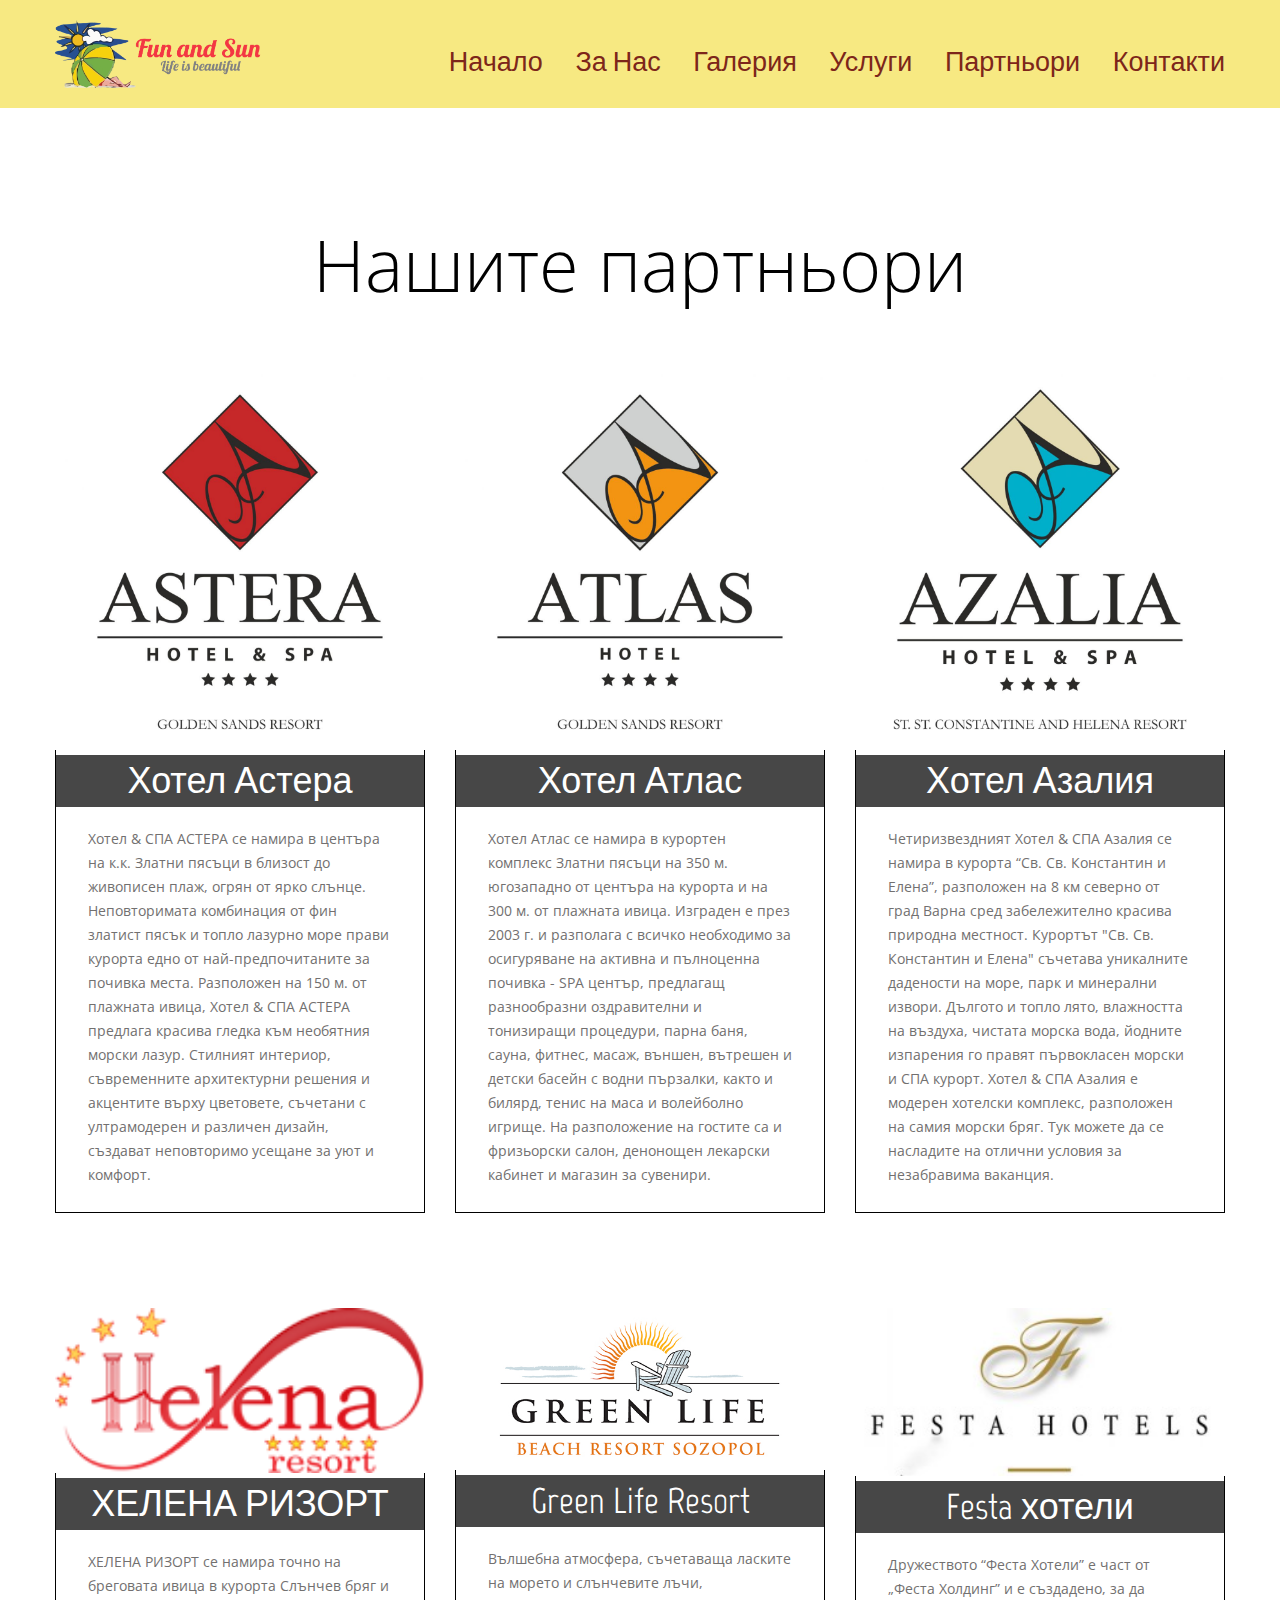
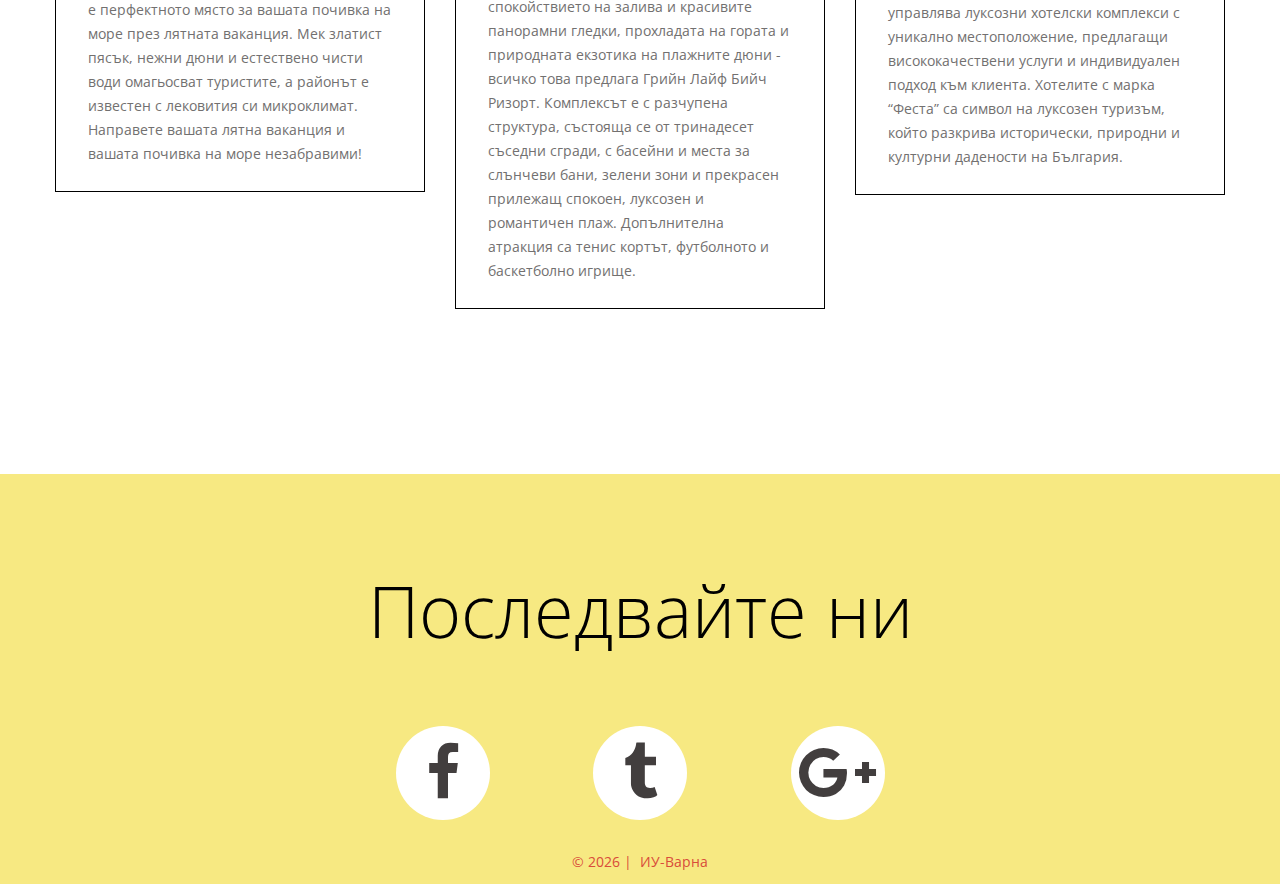
<file: index-4.html>
<!DOCTYPE html>
<html lang="en">
	<head>
	<title>Партньори</title>
	<meta charset="utf-8">
	<meta name = "format-detection" content = "telephone=no" />
	<link rel="icon" href="images/favicon.ico" type="image/x-icon">
	<link rel="stylesheet" href="css/grid.css">
	<link rel="stylesheet" href="css/style.css">
	<link rel="stylesheet" href="css/touchTouch.css">

	<script src="js/jquery.js"></script>
	<script src="js/jquery-migrate-1.2.1.js"></script>
	<script src="js/touchTouch.jquery.js"></script>
	<script src="js/script.js"></script>
	<!--[if (gt IE 9)|!(IE)]><!-->
	<script src="js/wow.js"></script>
	<script>
		$(document).ready(function () {
			if ($('html').hasClass('desktop')) {
				new WOW().init();
			}
		});
	</script>
	<!--<![endif]-->
	<!--[if lt IE 8]>
	<div style=' clear: both; text-align:center; position: relative;'>
	 <a href="http://windows.microsoft.com/en-US/internet-explorer/products/ie/home?ocid=ie6_countdown_bannercode">
		 <img src="images/ie8-panel/warning_bar_0000_us.jpg" border="0" height="42" width="820" alt="You are using an outdated browser. For a faster, safer browsing experience, upgrade for free today." />
	 </a>
	</div>
	<![endif]-->
	<!--[if lt IE 9]>
		<script src="js/html5shiv.js"></script>
		<link rel="stylesheet" type="text/css" media="screen" href="css/ie.css">
	<![endif]-->
	</head>
<body class="index-2">
<!--==============================header=================================-->
<header id="header">
	<div id="stuck_container">
		<div class="container">
			<div class="row">
				<div class="grid_12">
					<!-- <h1><a href="index.html">Fun & Sun</a><span>Life is beautiful</span></h1> -->
					<img id="logo" src="images/logo.png" alt="">
					<nav>
						<ul class="sf-menu">
							
                            <li><a href="index.html">Начало</a></li>
							<li><a href="index-1.html">За Нас</a></li>
							<li><a href="index-2.html">Галерия</a></li>
							<li><a href="index-3.html">Услуги</a></li>
                            <li><a href="index-4.html">Партньори</a></li>
                            <li><a href="index-5.html">Контакти</a></li>
						</ul>
					</nav>
				</div>
			</div>
		</div>
	</div>
</header>

<!--=======content================================-->

<section id="content">
	<div class="full-width-container block-1">
		<div class="container">
			<div class="row">
				<div class="grid_12">
					<header>
						<h2><span>Нашите партньори</span></h2>
					</header>
				</div>
				<div id="touch_gallery">
					<div class="grid_4">
						<div class="img_container"><a href="images/index-2_img-1-big.jpg"><img src="images/index-2_img-1.jpg" alt="projects"></a></div>
						<article>
							<h4>Хотел Астера</h4>
							<p>Хотел & СПА АСТЕРА се намира в центъра на к.к. Златни пясъци в близост до живописен плаж, 
огрян от ярко слънце. Неповторимата комбинация от фин златист пясък и топло лазурно море прави курорта едно от най-предпочитаните за почивка места.
Разположен на 150 м. от плажната ивица, Хотел & СПА АСТЕРА предлага красива гледка към необятния морски лазур. 
Стилният интериор, съвременните архитектурни решения и акцентите върху цветовете, съчетани с ултрамодерен и различен дизайн, създават неповторимо усещане за уют и комфорт.</p>
						</article>
					</div>
					<div class="grid_4">
						<div class="img_container"><a href="images/index-2_img-2-big.jpg"><img src="images/index-2_img-2.jpg" alt="projects"></a></div>
						<article>
							<h4>Хотел Атлас</h4>
							<p>Хотел Атлас се намира в курортен комплекс Златни пясъци на 350 м. югозападно от центъра на курорта и на 300 м. от плажната ивица. Изграден е през 2003 г. и разполага с всичко необходимо за осигуряване на активна и пълноценна почивка - SPA център, предлагащ разнообразни оздравителни и тонизиращи процедури, парна баня, сауна, фитнес, масаж, външен, вътрешен и детски басейн с водни пързалки, както и билярд, тенис на маса и волейболно игрище. На разположение на гостите са и фризьорски салон, денонощен лекарски кабинет и магазин за сувенири.
 </p>
						</article>
					</div>
					<div class="grid_4">
						<div class="img_container"><a href="images/index-2_img-3-big.jpg"><img src="images/index-2_img-3.jpg" alt="projects"></a></div>
						<article>
							<h4>Хотел Азалия</h4>
							<p>Четиризвездният Хотел & СПА Азалия се намира в курортa “Св. Св. Константин и Елена”, разположен на 8 км северно от град Варна сред забележително красива природна местност. 
Курортът "Св. Св. Константин и Елена" съчетава уникалните дадености на море, парк и минерални извори. Дългото и топло лято, влажността на въздуха, чистата морска вода, йодните изпарения го правят първокласен морски и СПА курорт.
Хотел & СПА Азалия е модерен хотелски комплекс, разположен на самия морски бряг. Тук можете да се насладите на отлични условия за незабравима ваканция. </p>
						</article>
					</div>
					<div class="grid_4">
						<div class="img_container"><a href="images/index-2_img-4-big.jpg"><img src="images/index-2_img-4.jpg" alt="projects"></a></div>
						<article>
							<h4>ХЕЛЕНА РИЗОРТ</h4>
							<p>ХЕЛЕНА РИЗОРТ се намира точно на бреговата ивица в курорта Слънчев бряг и е перфектното място за вашата почивка на море през лятната ваканция.
Мек златист пясък, нежни дюни и естествено чисти води омагьосват туристите, а районът е известен с лековития си микроклимат.
Направете вашата лятна ваканция и вашата почивка на море незабравими!</p>
						</article>
					</div>
					<div class="grid_4">
						<div class="img_container"><a href="images/index-2_img-5-big.jpg"><img src="images/index-2_img-5.jpg" alt="projects"></a></div>
						<article>
							<h4>Green Life Resort</h4>
							<p>Вълшебна атмосфера, съчетаваща ласките на морето и слънчевите лъчи, спокойствието на залива и красивите панорамни гледки, прохладата на гората и природната екзотика на плажните дюни - всичко това предлага Грийн Лайф Бийч Ризорт. Комплексът е с разчупена структура, състояща се от тринадесет съседни сгради, с басейни и места за слънчеви бани, зелени зони и прекрасен прилежащ спокоен, луксозен и романтичен плаж. Допълнителна атракция са тенис кортът, футболното и баскетболно игрище.</p>
						</article>
					</div>
					<div class="grid_4">
						<div class="img_container"><a href="images/index-2_img-6-big.jpg"><img src="images/index-2_img-6.jpg" alt="projects"></a></div>
						<article>
							<h4>Festa хотели</h4>
							<p>Дружеството “Феста Хотели” е част от „Феста Холдинг” и е създадено, за да управлява луксозни хотелски комплекси с уникално местоположение, предлагащи висококачествени услуги и индивидуален подход към клиента. Хотелите с марка “Феста” са символ на луксозен туризъм, който разкрива исторически, природни и културни дадености на България.</p>
						</article>
				
					
					
				
			</div>
		</div>
	</div>
</section>

<!--=======footer=================================-->
<footer id="footer">
	<div class="container">
		<div class="row">
			<div class="grid_12 copyright">
				<h2><span>Последвайте ни</span></h2>
				<a href="https://www.facebook.com/Fun-Sun-Entertainment-Company-170902872947442/?fref=ts" class="btn bd-ra"><span class="fa fa-facebook"></span></a>
				<a href="http://beachoceansea.tumblr.com/" class="btn bd-ra"><span class="fa fa-tumblr"></span></a>
				<a href="https://plus.google.com/+FunandsunholidaysKL/posts" class="btn bd-ra"><span class="fa fa-google-plus"></span></a>
				<pre>© <span id="copyright-year"></span> |  ИУ-Варна</pre>
				
			</div>
		</div>
	</div>
</footer>
<script>
	$(function(){
		$('#touch_gallery a').touchTouch();
	});
</script>
</body>
</html>
</file>
<file: css/camera.css>
/**************************
*
*	GENERAL
*
**************************/
.camera_container {
	padding-bottom: 34.58333333333333%;
	position: relative;
	overflow: hidden;
}
@media (max-width:479px) {
	.camera_container {padding-bottom: 139px;}
}
.camera_wrap a, .camera_wrap img, 
.camera_wrap ol, .camera_wrap ul, .camera_wrap li,
.camera_wrap table, .camera_wrap tbody, .camera_wrap tfoot, .camera_wrap thead, .camera_wrap tr, .camera_wrap th, .camera_wrap td
.camera_thumbs_wrap a, .camera_thumbs_wrap img, 
.camera_thumbs_wrap ol, .camera_thumbs_wrap ul, .camera_thumbs_wrap li,
.camera_thumbs_wrap table, .camera_thumbs_wrap tbody, .camera_thumbs_wrap tfoot, .camera_thumbs_wrap thead, .camera_thumbs_wrap tr, .camera_thumbs_wrap th, .camera_thumbs_wrap td {
	background: none;
	border: 0;
	font: inherit;
	font-size: 100%;
	margin: 0;
	padding: 0;
	vertical-align: baseline;
	list-style: none
}
.camera_wrap {
	display: none;
	position: absolute;
	top: 0;
	left: 0;
	z-index: 0;
	height: 40px;
	margin-bottom: 0 !important;
}
.camera_wrap img {
	max-width: none!important;
}
.camera_fakehover {
	height: 100%;
	min-height: 60px;
	position: relative;
	width: 100%;
	z-index: 1;
}
.camera_wrap {
	width: 100%;
}
.camera_src {
	display: none;
}
.cameraCont, .cameraContents {
	height: 100%;
	position: relative;
	width: 100%;
	z-index: 1;
}
.cameraSlide {
	bottom: 0;
	left: 0;
	position: absolute;
	right: 0;
	top: 0;
	width: 100%;
}
.cameraContent {
	bottom: 0;
	display: none;
	left: 0;
	position: absolute;
	right: 0;
	top: 0;
	width: 100%;
}
.camera_target {
	bottom: 0;
	height: 100%;
	left: 0;
	overflow: hidden;
	position: absolute;
	right: 0;
	text-align: left;
	top: 0;
	width: 100%;
	z-index: 0;
}
.camera_overlayer {
	bottom: 0;
	height: 100%;
	left: 0;
	overflow: hidden;
	position: absolute;
	right: 0;
	top: 0;
	width: 100%;
	z-index: 0;
}
.camera_target_content {
	bottom: 0;
	left: 0;
	position: absolute;
	right: 0;
	top: 0;
	z-index: 2;
}
.camera_target_content .camera_link {
    background: url(../images/blank.gif);
	display: block;
	height: 100%;
	text-decoration: none;
}
.camera_loader {
    background: #fff url(../images/camera-loader.gif) no-repeat center;
	background: rgba(255, 255, 255, 0.9) url(../images/camera-loader.gif) no-repeat center;
	border: 1px solid #ffffff;
	-webkit-border-radius: 18px;
	-moz-border-radius: 18px;
	border-radius: 18px;
	behavior: url(js/pie.htc);
	height: 36px;
	left: 50%;
	overflow: hidden;
	position: absolute;
	margin: -18px 0 0 -18px;
	top: 50%;
	width: 36px;
	z-index: 3;
}
.camera_bar {
	bottom: 0;
	left: 0;
	overflow: hidden;
	position: absolute;
	right: 0;
	top: 0;
	z-index: 3;
	display: none;
}
.camera_thumbs_wrap.camera_left .camera_bar, .camera_thumbs_wrap.camera_right .camera_bar {
	height: 100%;
	position: absolute;
	width: auto;
}
.camera_thumbs_wrap.camera_bottom .camera_bar, .camera_thumbs_wrap.camera_top .camera_bar {
	height: auto;
	position: absolute;
	width: 100%;
}
.camera_nav_cont {
	height: 65px;
	overflow: hidden;
	position: absolute;
	right: 9px;
	top: 15px;
	width: 120px;
	z-index: 4;
}
.camera_caption {
	display: block;
	color: #9fa9a9;
	font-weight: 300;
	text-align: center;
	font-size: 20px;
	line-height: 25px;
	background: none;
	position: absolute;
	left: 0;
	right: 0;
	bottom: 25px;
}
.camera_caption h3 {
	font-size: 60px;
	line-height: 70px;
	   color: white;
   text-shadow:
       3px 3px 0 #000,
     -1px -1px 0 #000,  
      1px -1px 0 #000,
      -1px 1px 0 #000,
       1px 1px 0 #000;
	margin-bottom: 25px;
	text-align: center;
}
.camera_caption p {
	font-size: 36px;
	-webkit-text-stroke: 1px black;
   color: white;
	font-family: 'Open Sans', sans-serif;
	font-weight: 300;
	margin-top: 5%;
}
.camera_caption .bd-ra {
	height: 94px;
	width: 94px;
	line-height: 89px;
	text-align: center;
	background: #dcd6d6;
	font-family: "FontAwesome";
	color: #fff;
	font-size: 60px;
	line-height: 94px;
	color: #423e3e;
	margin: 80px 50px 0;
	display: inline-block;
}
.camera_caption .bd-ra span {line-height: 94px;}
.camera_caption .bd-ra:hover {
	background: #f7e982;
}
.camera_caption > div { }
.camerarelative {
	overflow: hidden;
	position: relative;
}
.imgFake {
	cursor: pointer;
}
.camera_prevThumbs {
	bottom: 4px;
	cursor: pointer;
	left: 0;
	position: absolute;
	top: 4px;
	visibility: hidden;
	width: 30px;
	z-index: 10;
}
.camera_prevThumbs div {
	background: url(../images/camera_skins.png) no-repeat -160px 0;
	display: block;
	height: 40px;
	margin-top: -20px;
	position: absolute;
	top: 50%;
	width: 30px;
}
.camera_nextThumbs {
	bottom: 4px;
	cursor: pointer;
	position: absolute;
	right: 0;
	top: 4px;
	visibility: hidden;
	width: 30px;
	z-index: 10;
}
.camera_nextThumbs div {
	background: url(../images/camera_skins.png) no-repeat -190px 0;
	display: block;
	height: 40px;
	margin-top: -20px;
	position: absolute;
	top: 50%;
	width: 30px;
}
.camera_command_wrap .hideNav {
	display: none;
}
.camera_command_wrap {
	left: 0;
	position: relative;
	right:0;
	z-index: 4;
}
.camera_wrap .camera_pag {
	position: absolute;
	top: 0;
	bottom: 0;
	left: 0;
	right: 0;
}
.camera_wrap .camera_pag .camera_pag_ul {
	list-style: none;
	margin: 0;
	padding: 0;
	text-align: center;
	position: absolute;
	top: 21.6%;
	left: 0;
	right: 0;
}
.camera_wrap .camera_pag .camera_pag_ul li {
	-webkit-border-radius: 50%;
	-moz-border-radius: 50%;
	border-radius: 50%;
	behavior: url(js/pie.htc);
	cursor: pointer;
	display: inline-block;
	height: 25px;
	width: 25px;
	position: relative;
	text-align: left;
	text-indent: -9999px;
	margin: 10px 2px 10px auto;
}
.camera_commands_emboss .camera_pag .camera_pag_ul li {
}
.camera_wrap .camera_pag .camera_pag_ul li > span {
	-webkit-border-radius: 50%;
	-moz-border-radius: 50%;
	border-radius: 50%;
	border: 2px solid #5b605f;
	behavior: url(js/pie.htc);
	border-color: transparent;
	background: #5b605f;
	height: 19px;
	width: 19px;
	overflow: hidden;
	position: absolute;
	display: block;
}
.camera_pag .camera_pag_ul li.camera_hover > span { 
	border-color: #f7e982
}
.camera_wrap .camera_pag .camera_pag_ul li.cameracurrent > span {
	width: 19px;
	height: 19px;
	background: #f7e982;
	border-color: #f7e982;
}
.camera_wrap .camera_pag .camera_pag_ul li.cameracurrent > span {
	-moz-box-shadow: 0;
	-webkit-box-shadow: 0;
	width: 19px;
	height: 19px;
	box-shadow: 0;
	background: #f7e982;
}
.camera_pag_ul li img {
	display: none;
	position: absolute;
}
.camera_pag_ul .thumb_arrow {
    border-left: 4px solid transparent;
    border-right: 4px solid transparent;
    border-top: 4px solid;
	top: 0;
	left: 50%;
	margin-left: -4px;
	position: absolute;
}
.camera_prev, .camera_next, .camera_commands {
	cursor: pointer;
	height: 40px;
	margin-top: -20px;
	position: absolute;
	top: 50%;
	width: 40px;
	z-index: 2;
}
.camera_prev {
	left: 0;
}
.camera_prev > span {
	background: url(../images/camera_skins.png) no-repeat 0 0;
	display: block;
	height: 40px;
	width: 40px;
}
.camera_next {
	right: 0;
}
.camera_next > span {
	background: url(../images/camera_skins.png) no-repeat -40px 0;
	display: block;
	height: 40px;
	width: 40px;
}
.camera_commands {
	right: 41px;
}
.camera_commands > .camera_play {
	background: url(../images/camera_skins.png) no-repeat -80px 0;
	height: 40px;
	width: 40px;
}
.camera_commands > .camera_stop {
	background: url(../images/camera_skins.png) no-repeat -120px 0;
	display: block;
	height: 40px;
	width: 40px;
}
.camera_thumbs_cont {
	-webkit-border-bottom-right-radius: 4px;
	-webkit-border-bottom-left-radius: 4px;
	-moz-border-radius-bottomright: 4px;
	-moz-border-radius-bottomleft: 4px;
	border-bottom-right-radius: 4px;
	border-bottom-left-radius: 4px;
	behavior: url(js/pie.htc);
	overflow: hidden;
	position: relative;
	width: 100%;
}
.camera_commands_emboss .camera_thumbs_cont {
	-moz-box-shadow:
		0px 1px 0px rgba(255,255,255,1),
		inset 0px 1px 1px rgba(0,0,0,0.2);
	-webkit-box-shadow:
		0px 1px 0px rgba(255,255,255,1),
		inset 0px 1px 1px rgba(0,0,0,0.2);
	box-shadow:
		0px 1px 0px rgba(255,255,255,1),
		inset 0px 1px 1px rgba(0,0,0,0.2);
}
.camera_thumbs_cont > div {
	float: left;
	width: 100%;
}
.camera_thumbs_cont ul {
	overflow: hidden;
	padding: 3px 4px 8px;
	position: relative;
	text-align: center;
}
.camera_thumbs_cont ul li {
	display: inline;
	padding: 0 4px;
}
.camera_thumbs_cont ul li > img {
	border: 1px solid;
	cursor: pointer;
	margin-top: 5px;
	vertical-align:bottom;
}
.camera_clear {
	display: block;
	clear: both;
}
.showIt {
	display: none;
}
.camera_clear {
	clear: both;
	display: block;
	height: 1px;
	margin: -1px 0 25px;
	position: relative;
}
.camera_pie { display: none; }
@media only screen and (max-width: 1449px) {
 .camera_caption p {margin-top: 0;}
}
@media only screen and (max-width: 1299px) { 
	.camera_caption .bd-ra {margin-top: 50px;}
}
@media only screen and (max-width: 1199px) {
	.camera_caption {
		margin-top: 5%;
	}
	.camera_caption h2 {
		font-size: 50px;
		line-height: 50px;
	}
	.camera_caption .bd-ra {
		height: 64px;
		width: 64px;
		text-align: center;
		background: #dcd6d6;
		font-family: "FontAwesome";
		color: #fff;
		font-size: 37px;
		line-height: 64px;
		color: #423e3e;
		margin: 30px 30px 0;
		display: inline-block;
	}
	.camera_caption .bd-ra span {line-height: 64px;}
}
@media only screen and (max-width: 979px) {
	.camera_caption{
	}
	.camera_caption h3 {
		font-size: 40px;
		line-height: 45px;
	}
	.camera_caption p { font-size: 25px; }
	.camera_wrap .camera_pag .camera_pag_ul { top: 10px; }
}
@media only screen and (max-width: 767px) {
	.camera_caption {
		font-size: 20px;
		line-height: 25px;
		bottom: 0;
	}
	.camera_caption > div {
		padding: 0;
		width: 100%;
	}
	.camera_caption h2 {
		font-size: 35px;
		line-height: 37px;
	}
	.camera_wrap .camera_pag .camera_pag_ul { bottom: 30px; }
	.camera_wrap .camera_pag .camera_pag_ul li.cameracurrent,
	.camera_wrap .camera_pag .camera_pag_ul li,
	.camera_wrap .camera_pag .camera_pag_ul li > span,
	.camera_wrap .camera_pag .camera_pag_ul li.cameracurrent > span {
		width: 15px;
		height: 15px;
		margin-right: 10px;
	}
	.camera_wrap .camera_pag .camera_pag_ul li {
		margin-top: 5px;
		margin-bottom: 5px;
	}
	.camera_caption h3 {
		font-size: 30px;
		line-height: 30px;
		margin-bottom: 10px;
	}
	.camera_caption p { font-size: 20px;}
	.camera_caption .bd-ra {
		width: 30px;
		height: 30px;
		font-size: 23px;
		margin: 15px 10px 0;
	}
	.camera_caption .bd-ra span {
		line-height: 30px;
	}
}
@media only screen and (max-width: 479px) {
	.camera_caption {}
	.camera_caption p { display: none; }
	.camera_caption h3 {
		font-size: 20px !important;
		line-height: 20px !important;
	}
}
@media only screen and (max-width: 320px) {
	.camera_caption{} 
}
</file>
<file: css/ie.css>
.bd-ra { behavior:url(js/PIE.htc); position:relative;}
.owl-carousel .owl-next,
.owl-carousel .owl-prev {
	width: 24px;
	height: 41px;
	background-image: url(../images/arrows_for_ie.png);
}
.owl-carousel .owl-next {background-position: -24px -40px }
.owl-carousel .owl-prev {background-position: 0 0px}
.owl-carousel .owl-next:hover {background-position: 0 -40px}
.owl-carousel .owl-prev:hover {background-position: -24px 0}
.owl-carousel .owl-next:before { display: none; }
.owl-carousel .owl-prev:before { display: none; }
</file>
<file: css/touchTouch.css>
/* The gallery overlay */

#galleryOverlay{
	width:100%;
	height:100%;
	position:fixed;
	top:0;
	left:0;
	opacity:0;
	z-index:100000;
	background-color:#222;
	background-color:rgba(0,0,0,0.8);
	overflow:hidden;
	display:none;
	
	-moz-transition:opacity 1s ease;
	-webkit-transition:opacity 1s ease;
	transition:opacity 1s ease;
}

/* This class will trigger the animation */

#galleryOverlay.visible{
	opacity:1;
}

#gallerySlider{
	height:100%;
	
	left:0;
	top:0;
	
	width:100%;
	white-space: nowrap;
	position:absolute;
	
	-moz-transition:left 0.4s ease;
	-webkit-transition:left 0.4s ease;
	transition:left 0.4s ease;
}

#gallerySlider .placeholder{
	background: url("../images/preloader.gif") no-repeat center center;
	height: 100%;
	line-height: 1px;
	text-align: center;
	width:100%;
	display:inline-block;
}

/* The before element moves the
 * image halfway from the top */

#gallerySlider .placeholder:before{
	content: "";
	display: inline-block;
	height: 50%;
	width: 1px;
	margin-right:-1px;
}

#gallerySlider .placeholder img{
	display: inline-block;
	max-height: 100%;
	max-width: 100%;
	vertical-align: middle;
}

#gallerySlider.rightSpring{
	-moz-animation: rightSpring 0.3s;
	-webkit-animation: rightSpring 0.3s;
}

#gallerySlider.leftSpring{
	-moz-animation: leftSpring 0.3s;
	-webkit-animation: leftSpring 0.3s;
}

/* Firefox Keyframe Animations */

@-moz-keyframes rightSpring{
	0%{		margin-left:0px;}
	50%{	margin-left:-30px;}
	100%{	margin-left:0px;}
}

@-moz-keyframes leftSpring{
	0%{		margin-left:0px;}
	50%{	margin-left:30px;}
	100%{	margin-left:0px;}
}

/* Safari and Chrome Keyframe Animations */

@-webkit-keyframes rightSpring{
	0%{		margin-left:0px;}
	50%{	margin-left:-30px;}
	100%{	margin-left:0px;}
}

@-webkit-keyframes leftSpring{
	0%{		margin-left:0px;}
	50%{	margin-left:30px;}
	100%{	margin-left:0px;}
}

/* Arrows */

#prevArrow,#nextArrow{
	border:none;
	text-decoration:none;
	background:url('../images/arrows.png') no-repeat;
	opacity:0.5;
	cursor:pointer;
	position:absolute;
	width:43px;
	height:58px;
	
	top:50%;
	margin-top:-29px;
	
	-moz-transition:opacity 0.2s ease;
	-webkit-transition:opacity 0.2s ease;
	transition:opacity 0.2s ease;
}

#prevArrow:hover, #nextArrow:hover{
	opacity:1;
}

#prevArrow{
	background-position:left top;
	left:40px;
}

#nextArrow{
	background-position:right top;
	right:40px;
}
</file>
<file: css/grid.css>
/* http://meyerweb.com/eric/tools/css/reset/ 
   v2.0 | 20110126
   License: none (public domain)
*/
html,
body,
div,
span,
applet,
object,
iframe,
h1,
h2,
h3,
h4,
h5,
h6,
p,
blockquote,
pre,
a,
abbr,
acronym,
address,
big,
cite,
code,
del,
dfn,
em,
img,
ins,
kbd,
q,
s,
samp,
small,
strike,
strong,
sub,
sup,
tt,
var,
b,
u,
i,
center,
dl,
dt,
dd,
ol,
ul,
li,
fieldset,
form,
label,
legend,
table,
caption,
tbody,
tfoot,
thead,
tr,
th,
td,
article,
aside,
canvas,
details,
embed,
figure,
figcaption,
footer,
header,
hgroup,
menu,
nav,
output,
ruby,
section,
summary,
time,
mark,
audio,
video {
  margin: 0;
  padding: 0;
  border: 0;
  font-size: 100%;
  font: inherit;
  vertical-align: top;
}
/* HTML5 display-role reset for older browsers */
article,
aside,
details,
figcaption,
figure,
footer,
header,
hgroup,
menu,
nav,
section {
  display: block;
}
body {
  line-height: 1;
}
ol,
ul {
  list-style: none;
}
blockquote,
q {
  quotes: none;
}
blockquote:before,
blockquote:after,
q:before,
q:after {
  content: '';
  content: none;
}
table {
  border-collapse: collapse;
  border-spacing: 0;
}
.clearfix {
  *zoom: 1;
}
.clearfix:before,
.clearfix:after {
  display: table;
  content: "";
  line-height: 0;
}
.clearfix:after {
  clear: both;
}
.container .alpha {
  margin-left: 0px;
}
.container .omega {
  margin-right: 0px;
}
.row {
  margin-left: -30px;
  *zoom: 1;
}
.row:before,
.row:after {
  display: table;
  content: "";
  line-height: 0;
}
.row:after {
  clear: both;
}
[class*="grid_"] {
  float: left;
  min-height: 1px;
  margin-left: 30px;
}
.container {
  width: 1170px;
}
.grid_12 {
  width: 1170px;
}
.grid_11 {
  width: 1070px;
}
.grid_10 {
  width: 970px;
}
.grid_9 {
  width: 870px;
}
.grid_8 {
  width: 770px;
}
.grid_7 {
  width: 670px;
}
.grid_6 {
  width: 570px;
}
.grid_5 {
  width: 470px;
}
.grid_4 {
  width: 370px;
}
.grid_3 {
  width: 270px;
}
.grid_2 {
  width: 170px;
}
.grid_1 {
  width: 70px;
}
.preffix_12 {
  margin-left: 1230px;
}
.preffix_11 {
  margin-left: 1130px;
}
.preffix_10 {
  margin-left: 1030px;
}
.preffix_9 {
  margin-left: 930px;
}
.preffix_8 {
  margin-left: 830px;
}
.preffix_7 {
  margin-left: 730px;
}
.preffix_6 {
  margin-left: 630px;
}
.preffix_5 {
  margin-left: 530px;
}
.preffix_4 {
  margin-left: 430px;
}
.preffix_3 {
  margin-left: 330px;
}
.preffix_2 {
  margin-left: 230px;
}
.preffix_1 {
  margin-left: 130px;
}
.container {
  margin-right: auto;
  margin-left: auto;
  *zoom: 1;
  -webkit-box-sizing: border-box;
  -moz-box-sizing: border-box;
  box-sizing: border-box;
}
.container:before,
.container:after {
  display: table;
  content: "";
  line-height: 0;
}
.container:after {
  clear: both;
}
@media (min-width: 980px) and (max-width: 1199px) {
  .row {
    margin-left: -20px;
    *zoom: 1;
  }
  .row:before,
  .row:after {
    display: table;
    content: "";
    line-height: 0;
  }
  .row:after {
    clear: both;
  }
  [class*="grid_"] {
    float: left;
    min-height: 1px;
    margin-left: 20px;
  }
  .container {
    width: 940px;
  }
  .grid_12 {
    width: 940px;
  }
  .grid_11 {
    width: 860px;
  }
  .grid_10 {
    width: 780px;
  }
  .grid_9 {
    width: 700px;
  }
  .grid_8 {
    width: 620px;
  }
  .grid_7 {
    width: 540px;
  }
  .grid_6 {
    width: 460px;
  }
  .grid_5 {
    width: 380px;
  }
  .grid_4 {
    width: 300px;
  }
  .grid_3 {
    width: 220px;
  }
  .grid_2 {
    width: 140px;
  }
  .grid_1 {
    width: 60px;
  }
  .preffix_12 {
    margin-left: 980px;
  }
  .preffix_11 {
    margin-left: 900px;
  }
  .preffix_10 {
    margin-left: 820px;
  }
  .preffix_9 {
    margin-left: 740px;
  }
  .preffix_8 {
    margin-left: 660px;
  }
  .preffix_7 {
    margin-left: 580px;
  }
  .preffix_6 {
    margin-left: 500px;
  }
  .preffix_5 {
    margin-left: 420px;
  }
  .preffix_4 {
    margin-left: 340px;
  }
  .preffix_3 {
    margin-left: 260px;
  }
  .preffix_2 {
    margin-left: 180px;
  }
  .preffix_1 {
    margin-left: 100px;
  }
}
@media (min-width: 768px) and (max-width: 979px) {
  .row {
    margin-left: -20px;
    *zoom: 1;
  }
  .row:before,
  .row:after {
    display: table;
    content: "";
    line-height: 0;
  }
  .row:after {
    clear: both;
  }
  [class*="grid_"] {
    float: left;
    min-height: 1px;
    margin-left: 20px;
  }
  .container {
    width: 748px;
  }
  .grid_12 {
    width: 748px;
  }
  .grid_11 {
    width: 684px;
  }
  .grid_10 {
    width: 620px;
  }
  .grid_9 {
    width: 556px;
  }
  .grid_8 {
    width: 492px;
  }
  .grid_7 {
    width: 428px;
  }
  .grid_6 {
    width: 364px;
  }
  .grid_5 {
    width: 300px;
  }
  .grid_4 {
    width: 236px;
  }
  .grid_3 {
    width: 172px;
  }
  .grid_2 {
    width: 108px;
  }
  .grid_1 {
    width: 44px;
  }
  .preffix_12 {
    margin-left: 788px;
  }
  .preffix_11 {
    margin-left: 724px;
  }
  .preffix_10 {
    margin-left: 660px;
  }
  .preffix_9 {
    margin-left: 596px;
  }
  .preffix_8 {
    margin-left: 532px;
  }
  .preffix_7 {
    margin-left: 468px;
  }
  .preffix_6 {
    margin-left: 404px;
  }
  .preffix_5 {
    margin-left: 340px;
  }
  .preffix_4 {
    margin-left: 276px;
  }
  .preffix_3 {
    margin-left: 212px;
  }
  .preffix_2 {
    margin-left: 148px;
  }
  .preffix_1 {
    margin-left: 84px;
  }
}
.select-menu {
  display: none !important;
}
@media (max-width: 767px) {
  .container {
    width: 420px;
    padding: 0 0px;
  }
  .row {
    margin-left: 0;
  }
  [class*="grid_"] {
    float: none;
    display: block;
    width: 100%;
    margin-left: 0;
    -webkit-box-sizing: border-box;
    -moz-box-sizing: border-box;
    box-sizing: border-box;
  }
  .select-menu {
    display: block !important;
  }
}
@media (max-width: 479px) {
  body {
    padding: 0;
  }
  .container {
    width: 300px;
    padding: 0 15px;
  }
  .row {
    margin-left: 0;
  }
}
</file>
<file: css/style.css>
@import url(//maxcdn.bootstrapcdn.com/font-awesome/4.2.0/css/font-awesome.min.css);
@import url(//fonts.googleapis.com/css?family=Open+Sans:700,400,300);
@import url(//fonts.googleapis.com/css?family=Marvel:400,700);
/* =======================================================
					variables
======================================================== */
/*========================================================
										Main layout styles
=========================================================*/
body {
  background: #fff;
  font: 14px/24px Georgia, 'Times New Roman', Times, serif;
}
a {
  text-decoration: none;
  cursor: pointer;
  -webkit-transition: 0.3s all ease;
  transition: 0.3s all ease;
}
a:hover {
  -webkit-transition: 0.3s all ease;
  transition: 0.3s all ease;
}
a[href^="tel:"] {
  color: inherit;
  text-decoration: none;
}
h2 a,
h3 a,
h4 a,
h5 a {
  color: inherit;
  font: inherit;
}
h2 a:hover,
h3 a:hover,
h4 a:hover,
h5 a:hover {
  color: #f7e982;
}
* {
  -webkit-text-size-adjust: none;
}
::-moz-selection {
  /* Code for Firefox */
  color: #ffffff;
  background: #666666;
}
::selection {
  color: #ffffff;
  background: #666666;
}
/*========================================================
										HEADER styles
=========================================================*/
#logo{
  width:215px;
  height:68px;
}
#header {
  padding: 20px 0;
  background: #f7e982;
}
#header h1 {
  float: left;
  padding-left: 40px;
 /* background: url(../images/logo.png) 0 15px no-repeat;*/
  color: #ffffff;
}
#header h1 a {
  font: 700 44px/44px 'Open Sans', sans-serif;
  color: #ffffff;
}
#header h1 span {
  display: block;
  font: 24px/24px 'Marvel', sans-serif;
}
#header nav {
  float: right;
}
@media only screen and (max-width: 767px) {
  #header {
    text-align: center;
  }
  #header h1,
  #header nav {
    float: none;
    display: inline-block;
  }
  #header nav {
    display: block;
  }
}
/* Main menu styles
========================================================*/
.sf-menu {
  width: 100%;
  text-align: center;
  line-height: 20px;
  margin-top: auto;
  margin-top: 32px;
}
.sf-menu > li {
  display: inline-block;
  position: relative;
  padding: 0;
  margin: 0;
}
.sf-menu > li > a {
  color: #7d261a;
  font-size: 27px;
  margin-left: 29px;
  font-family: 'Marvel', sans-serif;
  margin-bottom: 30px;
  position: relative;
}
.sf-menu > li > a:hover {
  color: #ffffff;
}
.sf-menu > li > a:hover:after {
  content: "";
  height: 4px;
  width: 100%;
  background: #dbb3ae;
  position: absolute;
  bottom: -30px;
  left: 0;
}
.sf-menu > li:first-child {
  padding-right: 0;
}
.sf-menu > li.current > a {
  color: #ffffff;
}
.sf-menu > li.current > a:after {
  content: "";
  height: 4px;
  width: 100%;
  background: #dbb3ae;
  position: absolute;
  bottom: -30px;
  left: 0;
}
@media only screen and (max-width: 979px) {
  .sf-menu li {
    padding-right: 0;
  }
}
/* First level sub-menu styles
========================================================*/
.sf-menu ul {
  position: absolute;
  top: 66px;
  left: -30px;
  background: #f7e982;
  color: #ffffff;
  min-width: 157px;
  z-index: 999;
  display: none;
  text-align: left;
  padding-left: 33px;
  padding-top: 10px;
  -webkit-box-sizing: border-box;
  -moz-box-sizing: border-box;
  box-sizing: border-box;
}
.sf-menu ul:before {
  content: "";
  position: absolute;
  top: -10px;
  left: calc(50% - 3px);
  width: 0;
  height: 0;
  border-left: 7px solid transparent;
  border-right: 7px solid transparent;
  border-bottom: 10px solid #f7e982;
}
.sf-menu ul li {
  position: relative;
  height: 48px;
  line-height: 48px;
  -webkit-transition: 0.3s;
  transition: 0.3s;
}
.sf-menu ul li a {
  line-height: 12px;
  padding: 10px 0;
  color: #ffffff;
  font-family: 'Open Sans', sans-serif;
  font-size: 14px;
  display: block;
}
.sf-menu ul li:hover > a {
  color: #7d261a;
}
/* Second level sub-menu styles
========================================================*/
.sf-menu ul ul {
  position: absolute;
  top: 0;
  left: 126px;
  z-index: 4;
  min-width: 157px;
  border: none;
  background: #dbb3ae;
}
.sf-menu ul ul:before {
  display: none;
}
.sf-menu ul ul a:hover {
  color: #f7e982;
}
@media only screen and (max-width: 767px) {
  .sf-menu {
    display: none;
  }
  .select-menu {
    display: block;
    width: 100%;
    border-color: #f7e982;
    color: #666;
    font-size: 16px;
    padding: 5px;
  }
}
/* Stuck menu styles
========================================================*/
.isStuck {
  background: #f7e982;
  z-index: 9;
  padding: 0;
  border-bottom: 1px solid #f7e982;
}
.isStuck nav {
  margin-top: 17px !important;
}
.isStuck .sf-menu {
  margin-top: 3px;
}
.isStuck .sf-menu > li > a:hover:after {
  bottom: -23px;
}
.isStuck .sf-menu > li.current > a:after {
  bottom: -23px;
}
@media only screen and (max-width: 979px) {
  .isStuck {
    display: none !important;
  }
}
/*========================================================
										CONTENT styles
=========================================================*/
h2,
h3,
h4 {
  font-family: 'Marvel', sans-serif;
  color: #000000;
}
h2 {
  font: 300 72px/72px 'Open Sans', sans-serif;
  text-align: center;
  margin-bottom: 50px;
}
h2 span {
  
}
h2 span:before {
  
  position: absolute;
  bottom: 7px;
  background: #000;
  width: 100%;
  content: "";
  display: block;
  left: 0;
}
h3 {
  font-size: 50px;
  font-family: 'Marvel', sans-serif;
  text-align: center;
  line-height: 50px;
}
h4 {
  font-size: 36px;
  line-height: 36px;
  font-family: 'Marvel', sans-serif;
  text-align: center;
  margin-top: 30px;
  margin-bottom: 30px;
}
h5 {
  font-size: 27px;
  line-height: 27px;
  font-family: 'Marvel', sans-serif;
  text-align: center;
  margin-bottom: 20px;
  color: #000000;
}
.h5__mod {
  color: #f7e982;
}
p {
  font: 14px/24px 'Open Sans', sans-serif;
  color: #727070;
}
.full-width-container {
  width: 100%;
}
 
  

.img_container {
  overflow: hidden;
}
.img_container img {
  width: 100%;
}
.btn {
  width: 153px;
  border: 1px solid #000000;
  background: #ffffff;
  display: inline-block;
  font: 24px/46px 'Open Sans', sans-serif;
  text-align: center;
  text-transform: uppercase;
  color: #000000;
  margin-top: 20px;
}
.btn:hover {
  background: #000000;
  color: #ffffff;
}
.bd-ra {
  border-radius: 50%;

}
.sub_head {
  font-size: 24px;
  font-style: italic;
  line-height: 36px;
  text-align: center;
  margin: 0 auto;
}



@media only screen and (max-width: 979px) {
  h2 {
    font: 300 62px/62px 'Open Sans', sans-serif;
    text-align: center;
    margin-bottom: 40px;
  }
  h2 span:before {
    display: none;
  }
  h3 {
    font: 45px/45px 'Marvel', sans-serif;
    text-align: center;
  }
  h4 {
    font: 30px/30px 'Marvel', sans-serif;
    text-align: center;
    margin-top: 20px;
    margin-bottom: 20px;
  }
  h5 {
    font: 20px/20px 'Marvel', sans-serif;
    text-align: center;
    margin-bottom: 20px;
    color: #000000;
  }
}
@media only screen and (max-width: 767px) {
  h2 {
    font: 300 52px/52px 'Open Sans', sans-serif;
    text-align: center;
    margin-bottom: 40px;
  }
  h2 span:before {
    display: none;
  }
  h3 {
    font: 45px/45px 'Marvel', sans-serif;
    text-align: center;
  }
  h4 {
    font: 25px/25px 'Marvel', sans-serif;
    text-align: center;
    margin-top: 20px;
    margin-bottom: 20px;
  }
  h5 {
    font: 20px/20px 'Marvel', sans-serif;
    text-align: center;
    margin-bottom: 20px;
    color: #000000;
  }
  .img_container {
    margin-bottom: 20px;
  }
}
@media only screen and (max-width: 479px) {
  h2 {
    font: 300 42px/42px 'Open Sans', sans-serif;
    text-align: center;
    margin-bottom: 40px;
  }
  h2 span:before {
    display: none;
  }
  h3 {
    font: 35px/35px 'Marvel', sans-serif;
    text-align: center;
	 -webkit-text-stroke: 1px black;

  }
  h4 {
    font: 20px/20px 'Marvel', sans-serif;
    text-align: center;
    margin-top: 20px;
    margin-bottom: 20px;
  }
  h5 {
    font: 16px/16px 'Marvel', sans-serif;
    text-align: center;
    margin-bottom: 20px;
    color: #000000;
  }
  .img_container {
    margin-bottom: 20px;
  }
}
.index .block-2 {
  padding: 105px 0 130px;
  text-align: center;
}
.index .block-2 h2 {
  margin-bottom: 60px;
}
.index .block-2 h4 {
  margin-bottom: 25px;
}
.index .block-2 p {
  width: 66%;
  margin: 0 auto;
}
.index .block-2 .btn {
  margin-top: 33px;
  width: 278px;
}
.index .block-3 {
  padding: 123px 0 50px;
  background: #AAA4A4;
  background-attachment: fixed;
  background-position: center 0%;
  position: relative;
  background-repeat: no-repeat;
  padding-bottom: 100px;
  z-index: 8;
  text-align: center;
}
.index .block-3 h2 {
  color: #ffffff;
  margin-bottom: 70px;
}
.index .block-3 h2 span:before {
  background: #ffffff;
}
.index .block-3 h3 {
  color: #ffffff;
 
}
.index .block-3 .element {
  padding: 50px 0;
}
.index .block-4 {
  padding: 120px 0 130px;
  border-bottom: 1px solid #000;
}
.index .block-4 h2 {
  margin-bottom: 65px;
}
.index .block-4 .owl-text {
  font-size: 36px;
  font-family: 'Marvel', sans-serif;
  color: #312f2f;
  text-align: center;
  margin-top: 40px;
}
.index .block-5 {
  padding: 120px 0 70px;
  text-align: center;
}
.index .block-5 h2 {
  margin-bottom: 60px;
}
.index .block-5 h3 {
  margin-bottom: 22px;
}
.index .block-5 .btn {
  margin-top: 30px;
}
.index .block-5 p {
  text-align: left;
}
@media only screen and (max-width: 979px) {
  .index .block-3 h3 {
    height: 100px;
  }
}
@media only screen and (max-width: 767px) {
  .index .block-3 .element {
    padding: 0;
  }
  .index .block-5 article {
    margin-bottom: 60px;
  }
}
.index-1 .block-1 {
  padding: 120px 0 125px;
}
.index-1 .block-1 h2 {
  margin-bottom: 60px;
}
.index-1 .block-1 p {
  padding-right: 10px;
  line-height: 20px;
}
.index-1 .block-1 .btn {
  margin-top: 55px;
}
.index-1 .block-2 {
  padding: 120px 0 90px;
  background: url(../../build-up/images/index_img_par.jpg);
  background-attachment: fixed;
  background-position: center 0%;
  position: relative;
  background-repeat: no-repeat;
  padding-bottom: 100px;
  z-index: 8;
}
.index-1 .block-2 h2 {
  color: #000000;
  margin-bottom: 75px;
}
.index-1 .block-2 h2 span:before {
  background: #000000;
}
.index-1 .block-2 h4 {
  color: #00000;
  margin-top: 10px;
  margin-bottom: 15px;
}
.index-1 .block-2 p {
  color: #000000;
  padding: 0 22px;
}
.index-1 .block-3 {
  padding: 125px 0 115px;
  border-top: 1px solid #4d4a4a;
}
.index-1 .block-3 h2 {
  margin-bottom: 70px;
}
.index-1 .block-3 .bd-ra {
  width: 68px;
  height: 68px;
  line-height: 68px;
  font-size: 35px;
  text-align: center;
  color: #ffffff;
  background: #f7e982;
  display: block;
  font-family: 'Open Sans', sans-serif;
}
@media only screen and (max-width: 979px) and (min-width: 768px) {
  .index-1 .block-3 .bd-ra {
    width: 50px;
    height: 50px;
    line-height: 50px;
  }
}
@media only screen and (max-width: 767px) {
  .index-1 .block-3 .bd-ra {
    margin: 10px auto;
  }
  .index-1 .block-3 p {
    margin-bottom: 50px;
  }
}
.index-2 .block-1 {
  padding: 120px 0 70px;
}
.index-2 .block-1 h2 {
  margin-bottom: 64px;
}
.index-2 .block-1 article {
  border: 1px solid #000;
  border-top: none;
  padding-top: 5px;
  margin-bottom: 95px;
}
.index-2 .block-1 h4 {
  background: #474747;
  color: #ffffff;
  line-height: 52px;
  margin-top: 0;
  margin-bottom: 20px;
}
.index-2 .block-1 p {
  padding: 0 32px 25px;
}
.index-2 .block-1 .img_container {
  margin-bottom: 0 !important;
}
.index-3 .block-1 {
  padding: 120px 0 75px;
}
.index-3 .block-1 h2 {
  text-align: left;
  margin-bottom: 63px;
}
.index-3 .block-1 h5 {
  text-align: left;
  margin-bottom: 25px;
}
.index-3 .block-1 .h5__mod {
  margin-bottom: 10px;
}
.index-3 .block-1 li {
  padding: 11px 0;
}
.index-3 .block-1 li a {
  color: #727070;
  font: 14px/14px 'Open Sans', sans-serif;
  text-decoration: underline;
}
.index-3 .block-1 li a:hover {
  text-decoration: none;
  color: #f7e982;
}
.index-3 .block-1 article {
  margin-bottom: 45px;
}
.index-3 .block-1 p {
  line-height: 20px;
}
.index-3 .block-2 {
  padding: 110px 0 70px;
  border-top: 1px solid #4d4a4a;
}
.index-3 .block-2 h2 {
  margin-bottom: 74px;
}
.index-3 .block-2 h5 {
  text-align: right;
}
.index-3 .block-2 .text_content {
  border: 1px solid #8c8c8c;
  position: relative;
  background: #fff;
  margin-bottom: 75px;
}
.index-3 .block-2 .text_content p {
  padding: 20px 20px 15px;
}
.index-3 .block-2 .text_content:before {
  content: "";
  display: block;
  width: 33px;
  height: 28px;
  background: url(../../build-up/images/quotes.png) no-repeat;
  position: absolute;
  bottom: -28px;
  right: 30px;
}
.index-4 p a {
  color: #f7e982;
}
.index-4 p a:hover {
  color: #7d261a;
}
.index-4 .block-1 {
  padding: 120px 0 15px;
}
.index-4 .block-1 h2 {
  margin-bottom: 65px;
}
.index-4 .block-1 #map-canvas {
  height: 200px;


}
.index-4 .block-2 {
  padding: 70px 0;
}
.index-4 .block-2 h2 {
  font-size: 60px;
  text-align: left;
}
.index-4 .block-2 .address {
  margin-top: 40px;
}
.index-4 .block-2 .mail {
  color: #727070;
}
.index-4 .block-2 .mail:hover {
  color: #f7e982;
}
@media only screen and (max-width: 767px) {
  .index-4 h2 {
    margin-top: 30px;
  }
}
/*========================================================
										FOOTER styles
=========================================================*/
#footer {
  background: #f7e982;
  padding: 100px 0 0;
  color: #000000;
}
#footer a {
  color: inherit;
}
#footer a:hover {
  text-decoration: underline;
}
#footer .copyright {
  text-align: center;
}
#footer .copyright .btn {
  width: 94px;
  height: 94px;
  line-height: 94px;
  font-size: 60px;
  color: #423e3e;
  background: #fff;
  border: none;
  margin: 30px 50px;
}
#footer .copyright .btn span {
  line-height: 94px;
}
#footer .copyright .btn:hover {
  background: #f7e982;
  color: #fff;
}
#footer .copyright pre {
  color: #d94d3a;
  font-family: 'Open Sans', sans-serif;
  font-size: 14px;
  margin-bottom: 10px;
}
#footer .footer_bottom {
  height: 35px;
  text-align: center;
  background: #423e3e;
}
@media only screen and (max-width: 767px) {
  #footer .copyright .btn {
    width: 80px;
    height: 80px;
    line-height: 80px;
    margin: 30px 25px;
  }
}
@media only screen and (max-width: 479px) {
  #footer .copyright .btn {
    display: block;
    margin: 20px auto;
  }
}
/*========================================================
										Widget styles
=========================================================*/
/* UItoTop styles
========================================================*/
#toTop {
  display: none;
  background:#f7e982;
  text-decoration: none;
  position: fixed;
  bottom: 80px;
  right: 30px;
  overflow: hidden;
  border: none;
  color: #fff;
  width: 73px;
  height: 73px;
  font-size: 72px;
  line-height: 73px;
  z-index: 20;
  text-align: center;
  -webkit-transition: color 0.5s ease;
  transition: color 0.5s ease;
}
#toTop:hover {
  outline: none;
  color: #7d261a;
  -webkit-transition: color 0.5s ease;
  transition: color 0.5s ease;
}
@media only screen and (max-width: 1199px) {
  #toTop {
    display: none !important;
  }
}
/*========================================================
								RESPONSIVE LAYOUTS STYLES 
=========================================================*/
@media only screen and (max-width: 1199px) {
  .sample {
    height: auto;
    /*delete this class*/
  }
}
@media only screen and (max-width: 979px) {
  .sample {
    height: auto;
    /*delete this class*/
  }
}
@media only screen and (max-width: 767px) {
  .sample {
    height: auto;
    /*delete this class*/
  }
}
@media only screen and (max-width: 480px) {
  .sample {
    height: auto;
    /*delete this class*/
  }
}
@media only screen and (max-width: 320px) {
  .sample {
    height: auto;
    /*delete this class*/
  }
}
/*Core variables and mixins*/
#gallery{
  text-align: center;
  color: #7d261a;
  font-size: 34px;
  font-family: 'Marvel', sans-serif;
  margin-top: 30px;
  margin-bottom:10px;
  margin-right:20px;
  
	}
	
	#page-wrap {
	width: 250px;
	background: white;
	padding: 20px 50px 20px 50px;
	margin: -38px auto;
	min-height: 500px;
	height: auto !important;
	height: 500px;
	float:right;
	margin-right: 50px;
}

#contact-area {
	width: 300px;
	margin-top: 25px;
}

#contact-area input, #contact-area textarea {
	padding: 5px;
	width: 380px;
	font-family: Helvetica, sans-serif;
	font-size: 1.4em;
	margin: 0px 0px 10px 0px;
	border: 2px solid #ccc;
}

#contact-area textarea {
	height: 80px;
}

#contact-area textarea:focus, #contact-area input:focus {
	border: 2px solid #900;
}

#contact-area input.submit-button {
	width: 100px;
	float: right;
	margin-right:90px;
}
label {
	float: center;
	text-align: right;
	margin-right: 15px;
	width: 100px;
	padding-top: 5px;
	font-size: 15px;;
}
.contact {
	width:300px;
	
}
</file>
